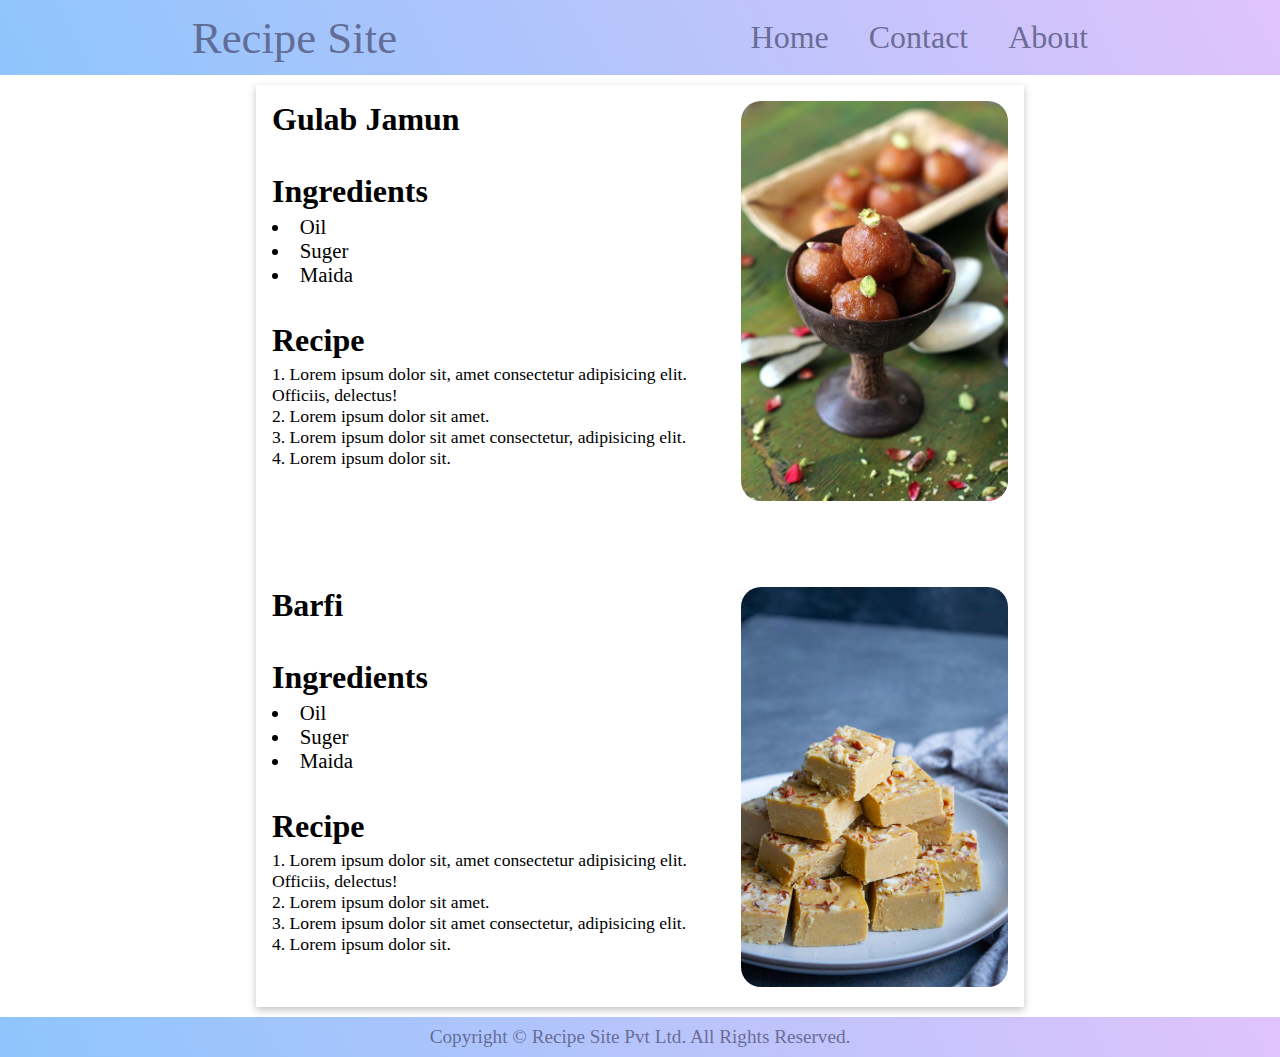
<file: RecipeSite-CSSProject/index.html>
<!DOCTYPE html>
<html lang="en">
<head>
    <meta charset="UTF-8">
    <meta name="viewport" content="width=device-width, initial-scale=1.0">
    <title>Recipe Site</title>
    <link rel="stylesheet" href="style.css">
</head>
<body>
    
    <header>
        <nav id="nav">
            <ul id="nav-ul">
                <li>
                    <p id="brand-name">Recipe Site</p>
                </li>
                <li>
                    <div id="navRightItems">
                        <a href="#" class="nav-links">Home</a>
                        <a href="#" class="nav-links">Contact</a>
                        <a href="#" class="nav-links">About</a>
                    </div>
                </li>
            </ul>
        </nav>
    </header>

    <main>
        <div id="mainContainer">
            
            <div class="mainItems">

                <div class="mainItemsText">
                    <div class="heading">
                        <h2>
                            Gulab Jamun
                        </h2>
                    </div>

                    <div class="ingredients">
                        <h2>
                            Ingredients
                        </h2>
                        <ul class="ingredientsBox">
                            <li>Oil</li>
                            <li>Suger</li>
                            <li>Maida</li>
                        </ul>
                    </div>

                    <div class="process">
                        <h2>
                            Recipe
                        </h2>
                        <ol class="processBox">
                            <li>Lorem ipsum dolor sit, amet consectetur adipisicing elit. Officiis, delectus!</li>
                            <li>Lorem ipsum dolor sit amet.</li>
                            <li>Lorem ipsum dolor sit amet consectetur, adipisicing elit.</li>
                            <li>Lorem ipsum dolor sit.</li>
                        </ol>
                    </div>
                </div>
                
                <div class="mainItemsImage">
                    <img src="bread-gulab-jamun-recipe.jpg" alt="">
                </div>

            </div>


            <div class="mainItems">

                <div class="mainItemsText">
                    <div class="heading">
                        <h2>
                            Barfi
                        </h2>
                    </div>

                    <div class="ingredients">
                        <h2>
                            Ingredients
                        </h2>
                        <ul class="ingredientsBox">
                            <li>Oil</li>
                            <li>Suger</li>
                            <li>Maida</li>
                        </ul>
                    </div>

                    <div class="process">
                        <h2>
                            Recipe
                        </h2>
                        <ol class="processBox">
                            <li>Lorem ipsum dolor sit, amet consectetur adipisicing elit. Officiis, delectus!</li>
                            <li>Lorem ipsum dolor sit amet.</li>
                            <li>Lorem ipsum dolor sit amet consectetur, adipisicing elit.</li>
                            <li>Lorem ipsum dolor sit.</li>
                        </ol>
                    </div>
                </div>
                
                <div class="mainItemsImage">
                    <img src="Magaz-5-of-5-2-960x1440.jpg" alt="">
                </div>

            </div>




        </div>
    </main>


    <footer>
        <div id="footerDiv">
            <p id="footerP">
                Copyright &copy; Recipe Site Pvt Ltd. All Rights Reserved.
            </p>
        </div>
    </footer>


</body>
</html>
</file>
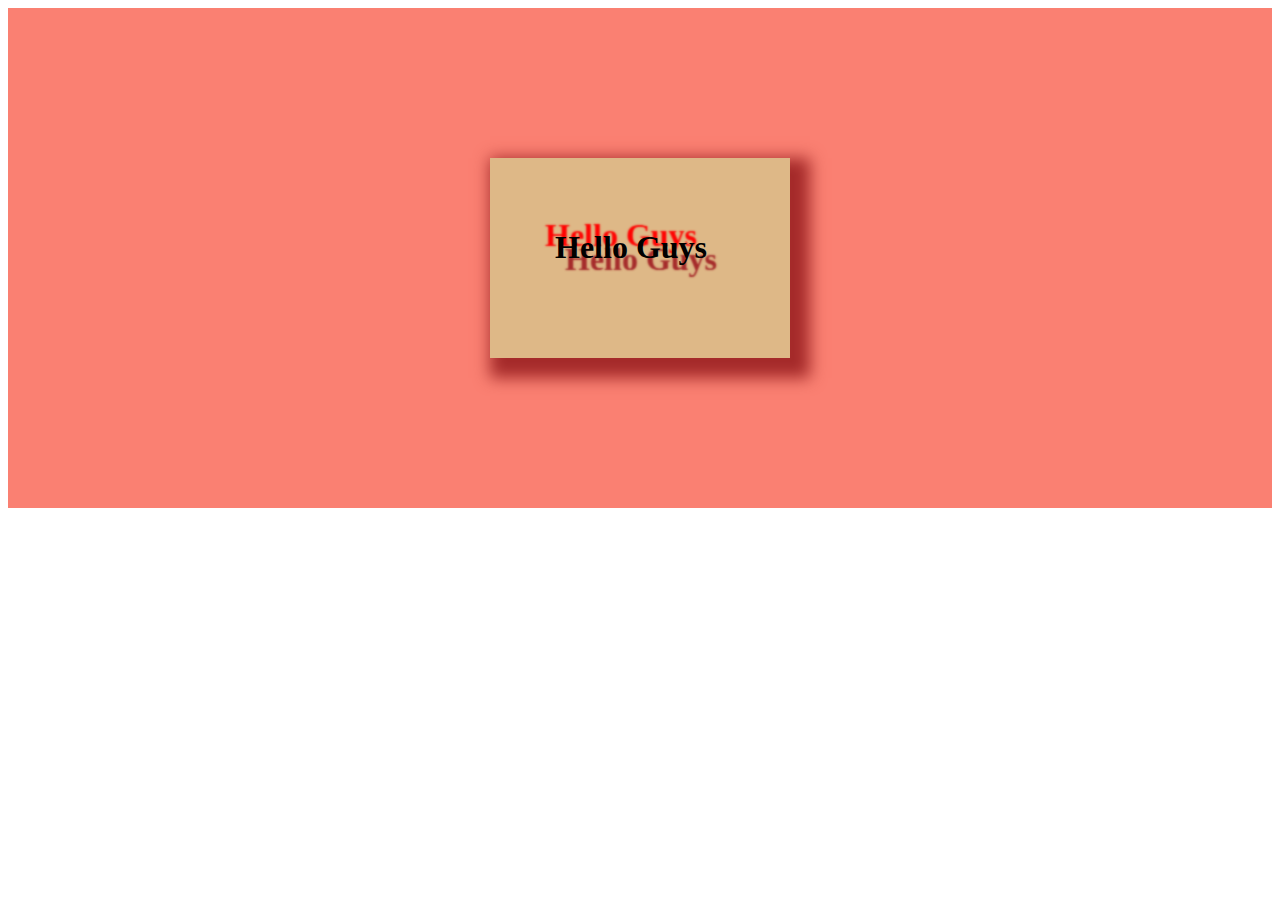
<file: boxshadow.html>
<!DOCTYPE html>
<html lang="en">
<head>
    <meta charset="UTF-8">
    <meta name="viewport" content="width=device-width, initial-scale=1.0">
    <title>Document</title>
    <style>

        .main{
            height: 500px;
            width: 100%;
            background-color: salmon;
            display: flex;
            justify-content: center;
            align-items: center;
        }

        .subdiv{
            height: 200px;
            width: 300px;
            background-color: burlywood;

            /* box-shadow: 10px 10px brown; */

            /* box-shadow: -10px -10px brown; */

            /*box-shadow: 10px 10px 15px brown;*/

            box-shadow: 10px 10px 15px 10px brown;

            /*box-shadow: inset 10px 10px 10px 2px brown;*/

            /*box-shadow: 10px 10px 15px 5px brown , -10px -10px 15px 5px red;*/
        }

        #subdiv-heading{

            padding: 50px 65px;
            text-shadow: 10px 12px 2px brown , -10px -12px 2px red;  

        }

    </style>
</head>
<body>
    
    <div class="main">

        <div class="subdiv">

            <h1 id="subdiv-heading">Hello Guys</h1>

        </div>


    </div>


</body>
</html>
</file>
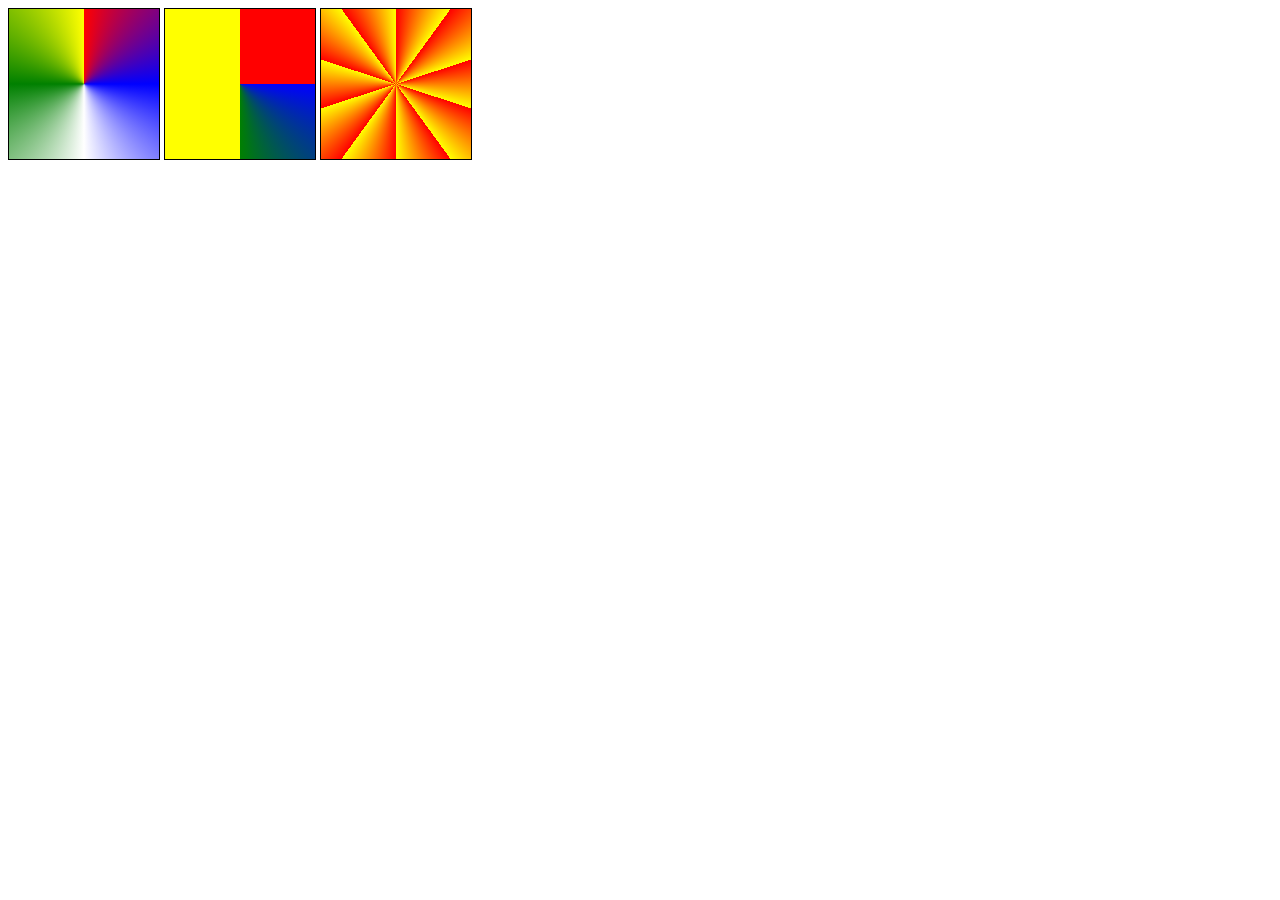
<file: conic-gradient.html>
<!DOCTYPE html>
<html lang="en">
<head>
    <meta charset="UTF-8">
    <meta name="viewport" content="width=device-width, initial-scale=1.0">
    <title>Conic Gradient</title>

    <style>
         .box{
            width: 150px;
            height: 150px;
            border: 1px solid black;
            display: inline-block;
        }

        #box1{
            background-image: conic-gradient(red,blue,white,green,yellow)
        }
        
        #box2{
            background-image: conic-gradient(red 90deg,blue 90deg , green 180deg,yellow 90deg)
        }

        #box3{
            background-image: repeating-conic-gradient(red 10%,yellow 20%)
        }

    </style>

</head>
<body>
    <div id="box1" class="box"></div>
    <div id="box2"  class="box"></div>
    <div id="box3"  class="box"></div>
    
</body>
</html>
</file>
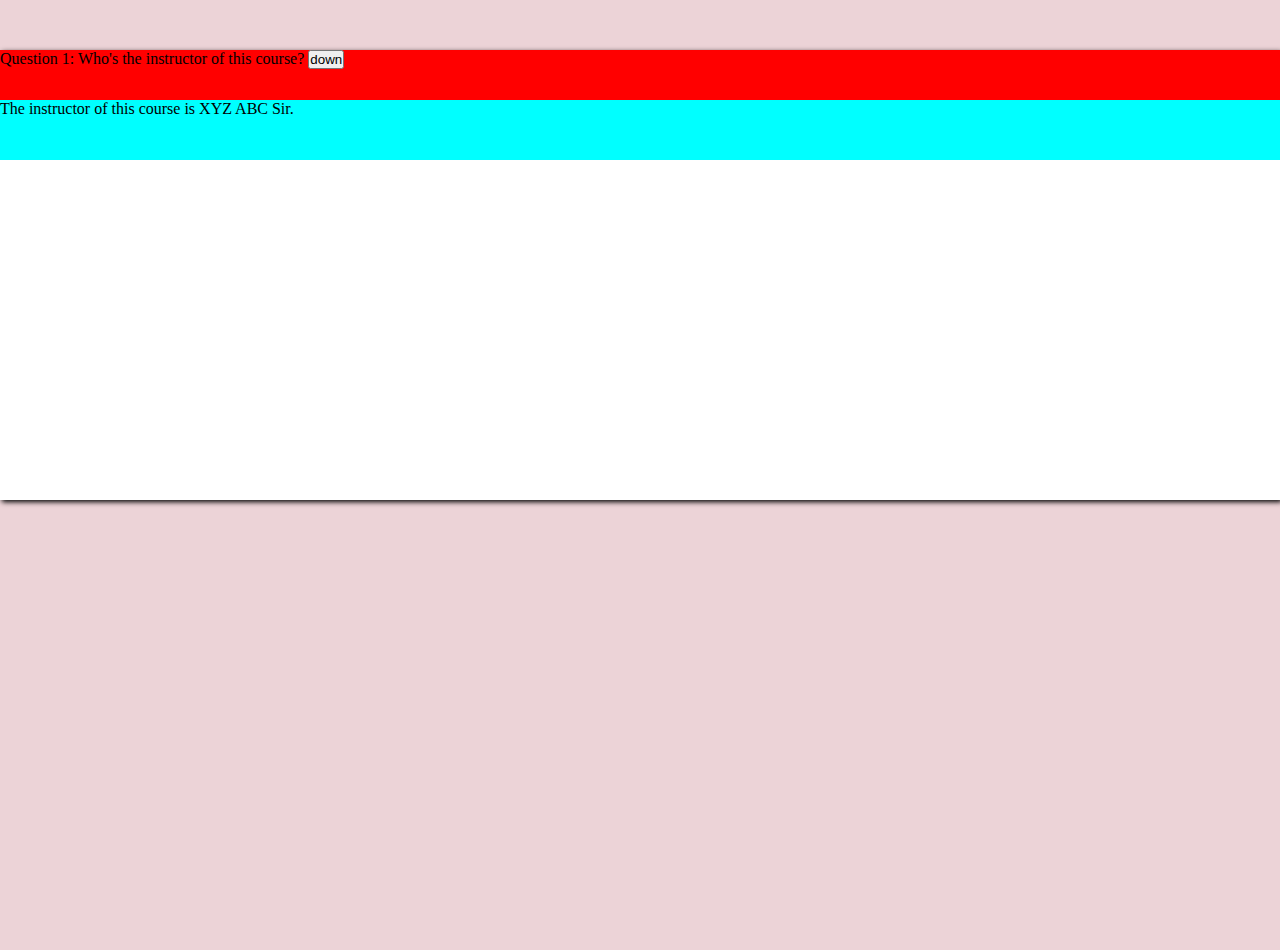
<file: faq.html>
<!DOCTYPE html>
<html lang="en">
<head>
    <meta charset="UTF-8">
    <meta name="viewport" content="width=device-width, initial-scale=1.0">
    <title>Document</title>
    <link rel="stylesheet" href="style.css">
</head>
<body>

    <div class="faq">
        <div class="que">
            <p>
                Question 1: Who's the instructor of this course?
                <button class="down">down</button>
            </p>
            
        </div>

        <div id="ans">
            
                The instructor of this course is XYZ ABC Sir.
            
        </div>
    </div>
    

    <script src="script.js"></script>

</body>
</html>
</file>
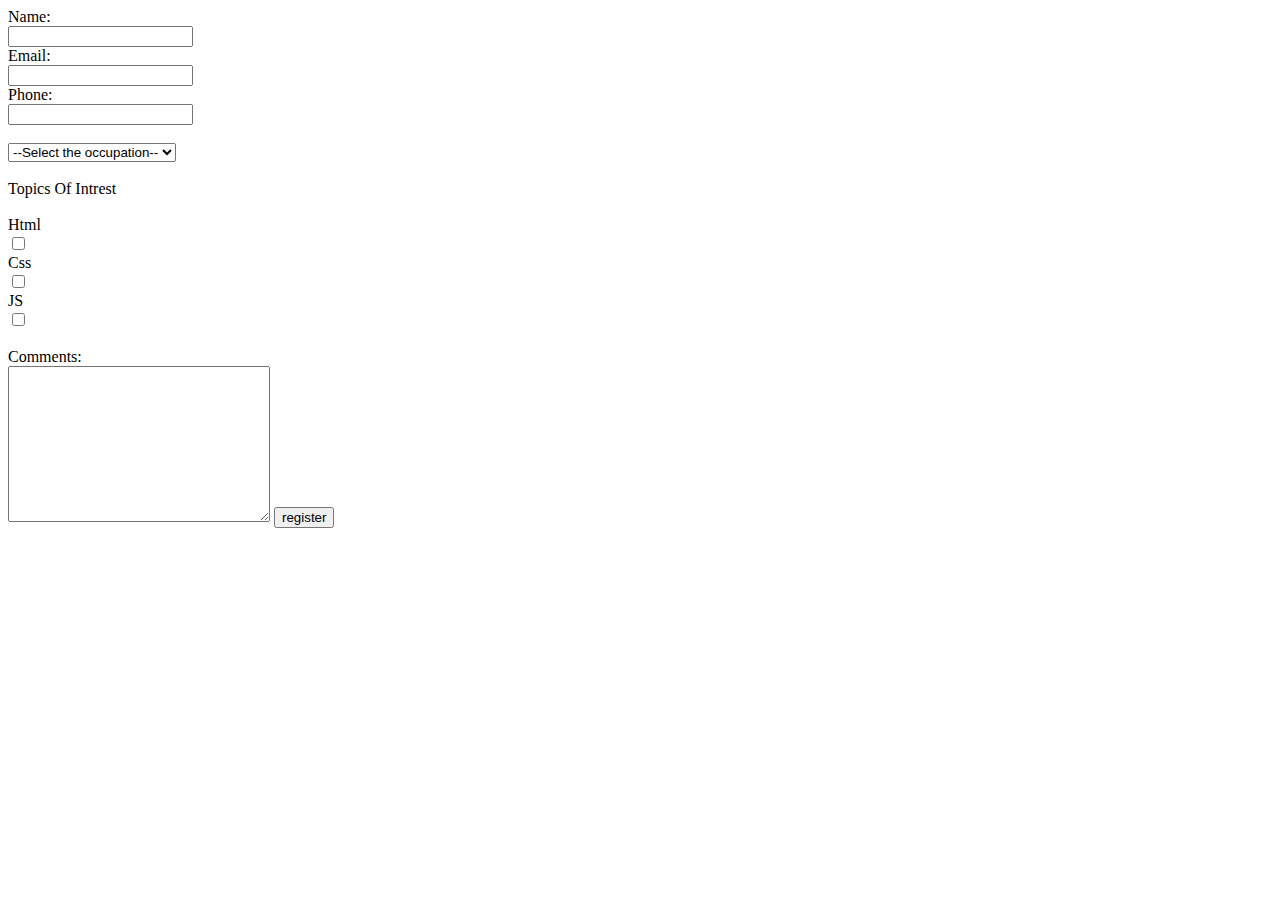
<file: form.html>
<!DOCTYPE html>
<html lang="en">
<head>
    <meta charset="UTF-8">
    <meta name="viewport" content="width=device-width, initial-scale=1.0">
    <title>Document</title>
</head>
<body>
    <!-- <form >

        <fieldset>

            <legend>Form</legend>

            <label for="email">Enter your email: </label>
        <input type="text" id="email" placeholder="harry@example.com">
        <br/> 
        <br/>
        <label for="fav-dish">Choose your fav dish : </label>
        <select name="dishes" id="fav-dish" required>
            
            <option value="maggi" >Maggi</option>
            <option value="lays">Lays</option>
            <option value="Dosa">Dosa</option>
        </select>
        <br/>
        <br/>
        <textarea name="textarea" id="textarea" cols="30" rows="10" placeholder="enter here..."></textarea>
        <br/>
        <br/>
        <input type="button" value="Submit">
        <input type="file" name="" id="">
        <br/>
        <br/>
        Specify same name to radio button so that only one button can get selected
        <label for="">male:</label>
        <input type="radio" name="gender">
        <label for="">female:</label>
        <input type="radio" name="gender">

        </fieldset>

        




    </form> -->

    <form >
        <label for="namefield">Name:</label>
        <br/>
        <input type="text" name="name" id="namefield">
        <br/>

        <label for="emailfield">Email:</label>
        <br/>
        <input type="email" name="email" id="emailfield">
        <br/>

        <label for="phoneno">Phone:</label>
        <br/>
        <input type="tel" name="phoneno" id="phoneno">
        
        <br/>
        <br/>
        <label for="occupation"></label>
        <select name="occupation-selector" id="occupation">
            <option value="">--Select the occupation--</option>
            <option value="others">Others</option>
            <option value="student">Student</option>
            <option value="professional">Professional</option>
        </select>

        <br/>
        <br/>
        <label>Topics Of Intrest</label>
        <br/>
        <br/>

        <label for="html">Html</label>
        <br/>
        <input type="checkbox" name="html-check" id="html" value="html">
        <br/>

        <label for="css">Css</label>
        <br/>
        <input type="checkbox" name="css-check" id="css" value="css">
        <br/>

        <label for="js">JS</label>
        <br/>
        <input type="checkbox" name="js-check" id="js" value="js">
        <br/>
        <br/>

        <label for="textarea">Comments:</label>
        <br/>
        <textarea name="comments-text" id="textarea" cols="30" rows="10"></textarea>
        <input type="button" value="register">

    </form>



</body>
</html>
</file>
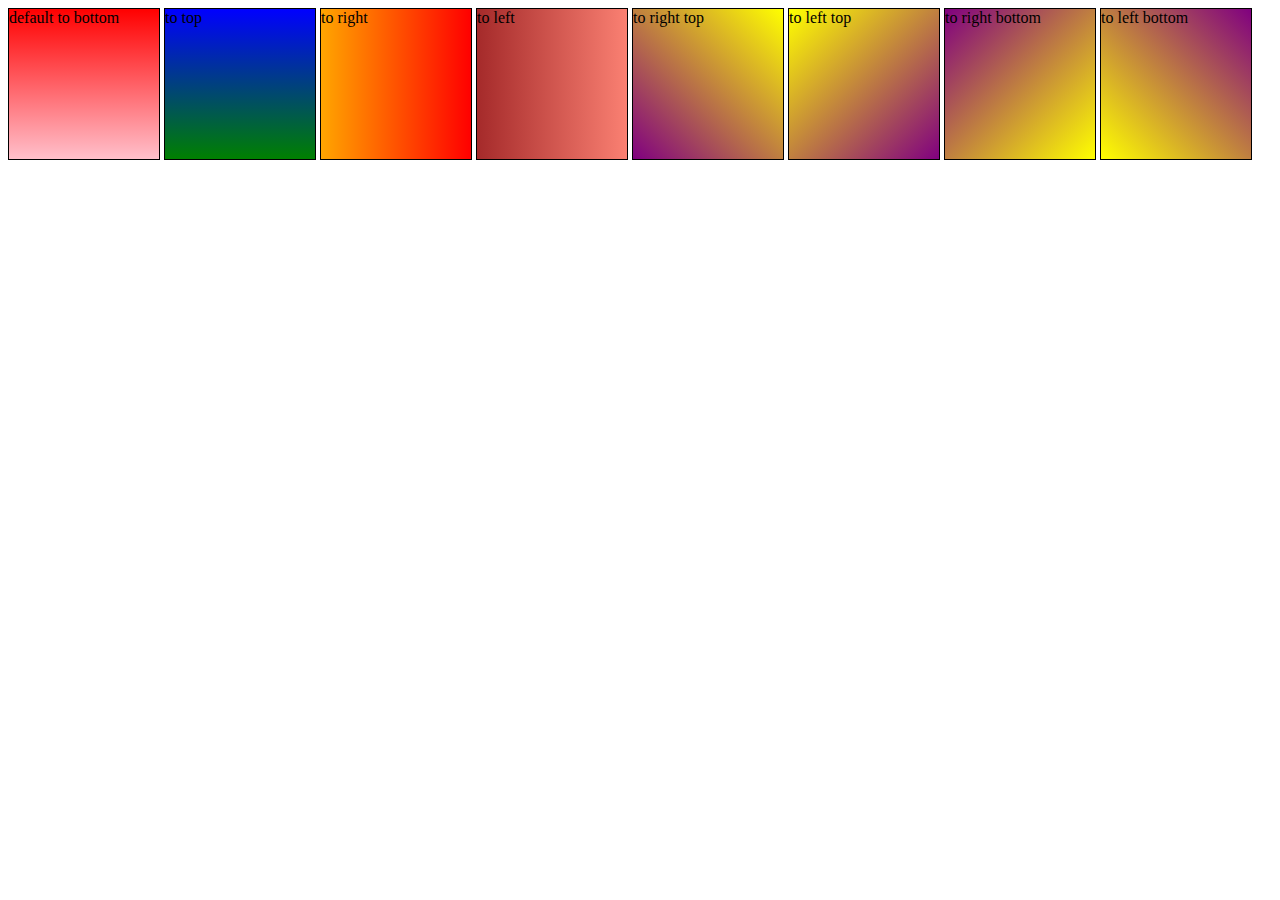
<file: lineargradient.html>
<!DOCTYPE html>
<html lang="en">
<head>
    <meta charset="UTF-8">
    <meta name="viewport" content="width=device-width, initial-scale=1.0">
    <title>Linear Gradient</title>
    <style>

        .box{
            width: 150px;
            height: 150px;
            border: 1px solid black;
            display: inline-block;
        }

        #box1{
            background-image: linear-gradient(red,pink);
        }

        #box2{
            background-image: linear-gradient(to top  , green,blue);
        }

        #box3{
            background-image: linear-gradient(to right,orange,red);
        }

        #box4{
            background-image: linear-gradient(to left,salmon,brown);
        }

        #box5{
            background-image: linear-gradient(to right top,purple,yellow);
        }

        #box6{
            background-image: linear-gradient(to left top,purple,yellow);
        }
        
        #box7{
            background-image: linear-gradient(to right bottom,purple,yellow);
        }

        #box8{
            background-image: linear-gradient(to left bottom,purple,yellow);
        }


    </style>
</head>
<body>
    
    <div id="box1" class="box">default  to bottom</div>
    <div id="box2"  class="box">to top</div>
    <div id="box3"  class="box">to right</div>
    <div id="box4"  class="box">to left</div>
    <div id="box5"  class="box">to right top</div>
    <div id="box6"  class="box">to left top</div>
    <div id="box7"  class="box">to right bottom</div>
    <div id="box8" class="box">to left bottom</div>

</body>
</html>
</file>
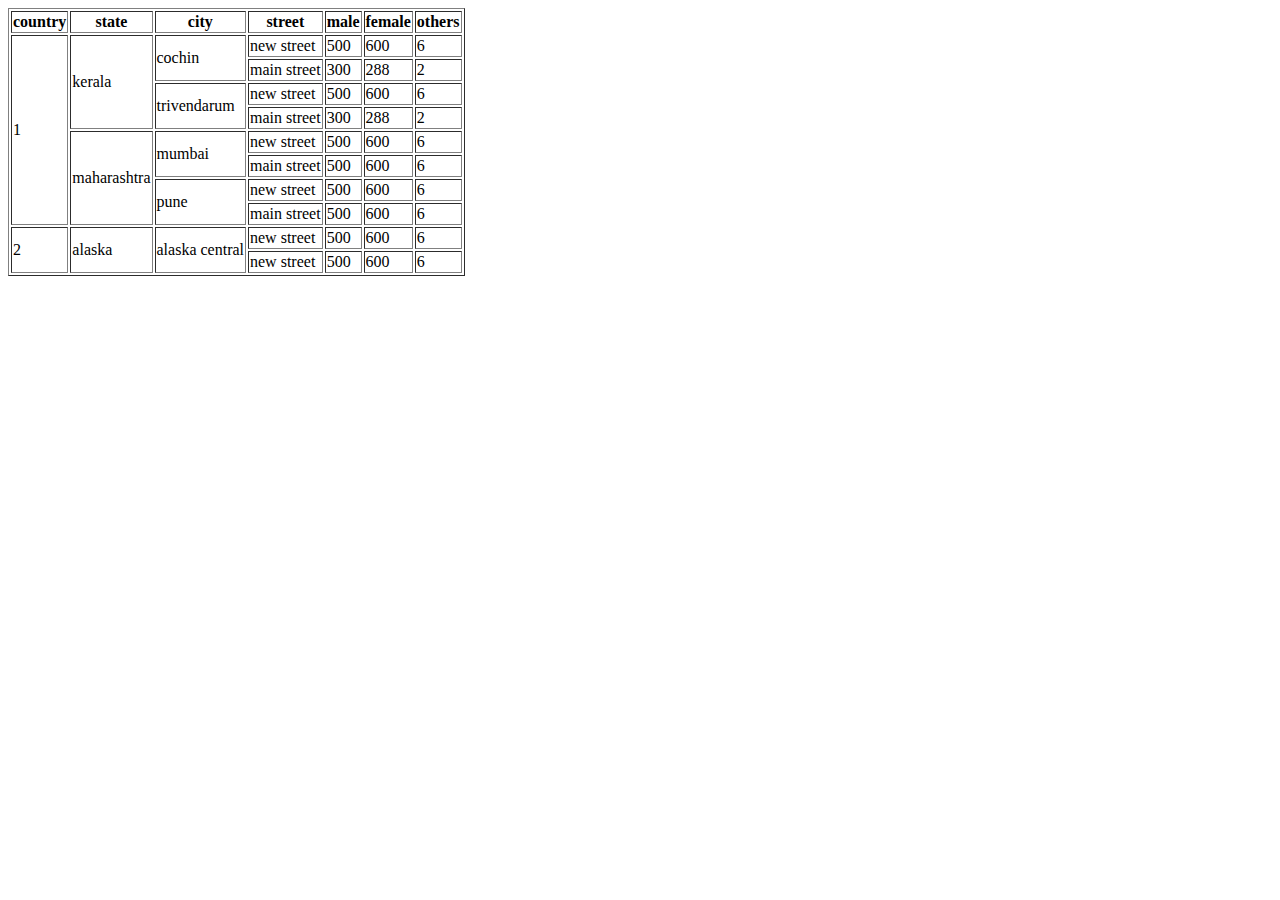
<file: tables.html>
<!DOCTYPE html>
<html>
<head>
<title>Page Title</title>
</head>
<body>

<!-- <a href="mailto:abcd@example.com">Mail</a>
<a href="tel:0001001202100">Call us</a> -->

<!-- <h1  id="MahaRanaPratap">Maharana Rana Pratap</h1>
<p >
Pratap Singh I (Hindi pronunciation: [Mahārāṇā pratāp] (listen); c. 9 May 1540 – 19 January 1597), popularly known as Maharana Pratap, was a king of Mewar, a region in north-western India in the present-day state of Rajasthan. He is notable for leading the Rajput resistance against the expansionist policy of the Mughal Emperor Akbar including the Battle of Haldighati and Battle of Dewair which have turned him into a folk hero.
</p>

<p>
Lorem ipsum dolor sit amet, consectetur adipiscing elit, sed do eiusmod tempor incididunt ut labore et dolore magna aliqua. Eu augue ut lectus arcu. Felis eget velit aliquet sagittis id. Dolor magna eget est lorem. Ultrices sagittis orci a scelerisque purus semper eget duis at. Turpis egestas maecenas pharetra convallis posuere morbi leo urna molestie. Morbi enim nunc faucibus a pellentesque sit amet. Cursus sit amet dictum sit amet. Et magnis dis parturient montes nascetur ridiculus mus mauris vitae. Erat nam at lectus urna duis convallis convallis. Purus non enim praesent elementum facilisis.

Quam lacus suspendisse faucibus interdum posuere lorem. Mattis rhoncus urna neque viverra justo nec ultrices. Sagittis id consectetur purus ut faucibus pulvinar elementum. Dignissim cras tincidunt lobortis feugiat vivamus at augue eget. Tempor commodo ullamcorper a lacus vestibulum sed arcu. Non quam lacus suspendisse faucibus interdum posuere lorem ipsum dolor. Bibendum at varius vel pharetra vel turpis. Vel elit scelerisque mauris pellentesque pulvinar pellentesque habitant morbi tristique. Odio ut enim blandit volutpat maecenas volutpat blandit aliquam etiam. Lacinia quis vel eros donec ac odio tempor.

Tincidunt praesent semper feugiat nibh sed. Congue eu consequat ac felis donec et odio. Integer feugiat scelerisque varius morbi enim nunc faucibus a. Elit at imperdiet dui accumsan. Et pharetra pharetra massa massa. Hac habitasse platea dictumst quisque sagittis purus. Erat pellentesque adipiscing commodo elit. Nec dui nunc mattis enim ut tellus elementum sagittis vitae. Mauris augue neque gravida in fermentum et sollicitudin ac orci. Pellentesque habitant morbi tristique senectus et netus et. Nulla porttitor massa id neque aliquam. Sed viverra tellus in hac. Viverra tellus in hac habitasse platea dictumst vestibulum rhoncus. Eleifend mi in nulla posuere sollicitudin. Et molestie ac feugiat sed lectus vestibulum. Faucibus pulvinar elementum integer enim neque volutpat ac tincidunt vitae. Varius morbi enim nunc faucibus a pellentesque sit amet. Ac tortor dignissim convallis aenean et tortor.

Congue nisi vitae suscipit tellus mauris a diam maecenas sed. Nisi est sit amet facilisis magna etiam. Massa sed elementum tempus egestas sed sed. Hac habitasse platea dictumst vestibulum rhoncus est pellentesque elit ullamcorper. Sit amet est placerat in egestas. Diam quis enim lobortis scelerisque fermentum dui. Mauris pharetra et ultrices neque ornare aenean euismod elementum. Vitae auctor eu augue ut lectus. Purus in mollis nunc sed id semper risus. Quis commodo odio aenean sed adipiscing diam donec adipiscing. Viverra vitae congue eu consequat. Lectus sit amet est placerat in egestas erat. Sit amet nulla facilisi morbi tempus iaculis urna id. Nullam non nisi est sit amet. Mauris commodo quis imperdiet massa tincidunt nunc pulvinar sapien et. Facilisis gravida neque convallis a cras semper.

Velit scelerisque in dictum non consectetur a erat nam. Et leo duis ut diam quam nulla. Rutrum quisque non tellus orci ac auctor augue. Ridiculus mus mauris vitae ultricies leo integer malesuada. Pellentesque diam volutpat commodo sed egestas egestas fringilla phasellus. Neque sodales ut etiam sit amet nisl purus in. Pellentesque massa placerat duis ultricies lacus sed turpis. Scelerisque in dictum non consectetur a erat nam at lectus. Mattis aliquam faucibus purus in. Pellentesque habitant morbi tristique senectus. Eget nulla facilisi etiam dignissim diam quis. Est ante in nibh mauris cursus. Aliquet risus feugiat in ante. Pretium fusce id velit ut.

Auctor augue mauris augue neque gravida in fermentum et sollicitudin. Lorem mollis aliquam ut porttitor leo. Augue lacus viverra vitae congue eu. Tellus at urna condimentum mattis pellentesque id. Facilisis gravida neque convallis a. Eu feugiat pretium nibh ipsum consequat nisl vel pretium lectus. Felis donec et odio pellentesque diam. Sollicitudin tempor id eu nisl. Commodo odio aenean sed adipiscing diam donec. Sagittis vitae et leo duis ut.

Sit amet risus nullam eget. Nec sagittis aliquam malesuada bibendum. Vulputate ut pharetra sit amet aliquam id diam. Et netus et malesuada fames ac turpis egestas integer eget. Risus in hendrerit gravida rutrum quisque non tellus. Sed cras ornare arcu dui. Duis ultricies lacus sed turpis tincidunt. Condimentum mattis pellentesque id nibh tortor. Non nisi est sit amet facilisis magna. Non nisi est sit amet facilisis. Aenean sed adipiscing diam donec adipiscing tristique.

Vulputate dignissim suspendisse in est ante in nibh. Diam maecenas ultricies mi eget mauris pharetra et ultrices. Donec et odio pellentesque diam volutpat commodo sed. Nulla facilisi nullam vehicula ipsum a arcu cursus vitae. Vulputate enim nulla aliquet porttitor lacus luctus accumsan. Rhoncus mattis rhoncus urna neque viverra justo nec ultrices dui. Tellus in metus vulputate eu scelerisque felis imperdiet proin fermentum. Quisque egestas diam in arcu cursus euismod quis viverra. Venenatis lectus magna fringilla urna porttitor rhoncus dolor purus. Sit amet aliquam id diam maecenas ultricies mi eget. Nisl rhoncus mattis rhoncus urna neque viverra justo. Amet consectetur adipiscing elit ut. Volutpat commodo sed egestas egestas. Leo urna molestie at elementum. Lacus sed viverra tellus in hac habitasse. Consequat id porta nibh venenatis cras sed felis eget velit. Sem viverra aliquet eget sit amet tellus cras. Maecenas pharetra convallis posuere morbi leo.

Magna ac placerat vestibulum lectus mauris ultrices eros in cursus. In hac habitasse platea dictumst vestibulum rhoncus est pellentesque. Volutpat diam ut venenatis tellus in metus vulputate eu scelerisque. Sit amet venenatis urna cursus. Leo vel fringilla est ullamcorper eget nulla facilisi. Aliquam vestibulum morbi blandit cursus risus at ultrices mi tempus. Accumsan sit amet nulla facilisi morbi. Massa id neque aliquam vestibulum morbi blandit cursus risus at. Amet nisl suscipit adipiscing bibendum est ultricies integer quis. Quis blandit turpis cursus in hac habitasse. At ultrices mi tempus imperdiet nulla malesuada. Sed libero enim sed faucibus turpis in.

Consectetur purus ut faucibus pulvinar elementum. Praesent semper feugiat nibh sed pulvinar proin. Id interdum velit laoreet id. Habitant morbi tristique senectus et netus et malesuada fames ac. Placerat orci nulla pellentesque dignissim enim sit. Ultrices eros in cursus turpis massa tincidunt dui. Malesuada nunc vel risus commodo viverra maecenas. Ullamcorper malesuada proin libero nunc. Ultrices neque ornare aenean euismod elementum nisi quis eleifend. Purus sit amet volutpat consequat mauris nunc congue. Aenean pharetra magna ac placerat vestibulum lectus mauris. Tortor dignissim convallis aenean et tortor at risus viverra adipiscing. Commodo nulla facilisi nullam vehicula ipsum. At consectetur lorem donec massa sapien faucibus et molestie. Gravida rutrum quisque non tellus orci ac auctor augue. At augue eget arcu dictum varius duis at consectetur. Ornare aenean euismod elementum nisi quis eleifend. Magna eget est lorem ipsum. Sagittis aliquam malesuada bibendum arcu vitae. Et pharetra pharetra massa massa ultricies mi quis hendrerit dolor.

Nam aliquam sem et tortor. Turpis cursus in hac habitasse platea dictumst quisque sagittis purus. Sem et tortor consequat id porta nibh venenatis cras. Etiam tempor orci eu lobortis elementum nibh. Vitae tortor condimentum lacinia quis vel eros donec ac. Ac tortor dignissim convallis aenean et tortor at. Ipsum dolor sit amet consectetur adipiscing elit. Auctor urna nunc id cursus metus aliquam eleifend mi. Sit amet luctus venenatis lectus magna fringilla urna porttitor rhoncus. Eget nulla facilisi etiam dignissim diam quis. Praesent elementum facilisis leo vel fringilla est. Ullamcorper sit amet risus nullam eget felis eget nunc. Purus semper eget duis at tellus at urna condimentum. Ac turpis egestas integer eget aliquet nibh praesent tristique magna.

Non blandit massa enim nec dui nunc. Augue eget arcu dictum varius duis at consectetur lorem donec. Mauris sit amet massa vitae tortor condimentum lacinia. Pulvinar elementum integer enim neque volutpat. Ullamcorper velit sed ullamcorper morbi tincidunt ornare massa. Ultricies mi quis hendrerit dolor magna eget. Interdum velit euismod in pellentesque massa. Magna sit amet purus gravida quis. Venenatis tellus in metus vulputate eu scelerisque felis imperdiet proin. Mauris nunc congue nisi vitae suscipit. Vel quam elementum pulvinar etiam non. Nisi vitae suscipit tellus mauris. Mi quis hendrerit dolor magna eget. Enim facilisis gravida neque convallis a cras semper auctor. Amet nulla facilisi morbi tempus iaculis urna id volutpat lacus. Fames ac turpis egestas integer eget aliquet nibh. Natoque penatibus et magnis dis parturient montes nascetur ridiculus mus. Erat velit scelerisque in dictum non consectetur a.

Gravida neque convallis a cras semper auctor. Tellus at urna condimentum mattis pellentesque id nibh tortor id. Adipiscing tristique risus nec feugiat in fermentum posuere urna. Elementum facilisis leo vel fringilla est ullamcorper eget. Non diam phasellus vestibulum lorem sed risus ultricies tristique nulla. Habitant morbi tristique senectus et netus. Sed risus pretium quam vulputate dignissim. Facilisis volutpat est velit egestas dui id ornare. Habitasse platea dictumst quisque sagittis purus sit amet. Felis imperdiet proin fermentum leo vel orci porta non. Aliquam ut porttitor leo a diam sollicitudin. Natoque penatibus et magnis dis. Et malesuada fames ac turpis egestas maecenas. Tincidunt augue interdum velit euismod in pellentesque massa. Pellentesque elit ullamcorper dignissim cras tincidunt. Eu sem integer vitae justo eget magna. Faucibus interdum posuere lorem ipsum dolor.

Enim praesent elementum facilisis leo vel fringilla est ullamcorper. Tincidunt vitae semper quis lectus nulla at. Purus sit amet luctus venenatis lectus magna fringilla urna porttitor. Quisque egestas diam in arcu cursus euismod. Sit amet consectetur adipiscing elit pellentesque habitant. Enim ut tellus elementum sagittis vitae. Orci ac auctor augue mauris. Vestibulum lectus mauris ultrices eros in. Aliquet enim tortor at auctor urna nunc id cursus metus. Facilisis gravida neque convallis a cras semper auctor neque vitae. Commodo sed egestas egestas fringilla phasellus faucibus. Congue mauris rhoncus aenean vel. Fermentum dui faucibus in ornare quam viverra orci sagittis eu. Fermentum dui faucibus in ornare quam. A condimentum vitae sapien pellentesque habitant morbi tristique senectus et. Volutpat blandit aliquam etiam erat velit scelerisque in dictum. Nunc sed id semper risus in. Egestas dui id ornare arcu.

A cras semper auctor neque vitae tempus quam. Sed nisi lacus sed viverra tellus in hac. Egestas diam in arcu cursus euismod quis viverra nibh cras. Pharetra sit amet aliquam id. Felis eget nunc lobortis mattis aliquam. Accumsan in nisl nisi scelerisque eu ultrices. Vulputate dignissim suspendisse in est ante in nibh mauris cursus. Platea dictumst vestibulum rhoncus est pellentesque elit ullamcorper. Tortor vitae purus faucibus ornare suspendisse. Odio ut enim blandit volutpat maecenas. Consequat interdum varius sit amet. Morbi quis commodo odio aenean sed adipiscing. Sagittis vitae et leo duis ut diam quam. Aliquet risus feugiat in ante. Lacinia quis vel eros donec ac.

Nullam ac tortor vitae purus faucibus ornare suspendisse. Enim neque volutpat ac tincidunt vitae semper quis lectus nulla. Diam donec adipiscing tristique risus nec feugiat in. Tincidunt arcu non sodales neque sodales ut etiam. Viverra nam libero justo laoreet sit. Congue mauris rhoncus aenean vel elit scelerisque mauris pellentesque pulvinar. Nisi porta lorem mollis aliquam ut porttitor leo a diam. Massa sapien faucibus et molestie ac feugiat sed lectus vestibulum. Gravida arcu ac tortor dignissim convallis aenean et. Mauris rhoncus aenean vel elit scelerisque mauris pellentesque.

Egestas egestas fringilla phasellus faucibus scelerisque eleifend donec. Odio tempor orci dapibus ultrices in iaculis nunc. Interdum consectetur libero id faucibus nisl tincidunt eget. Faucibus a pellentesque sit amet porttitor eget. Adipiscing bibendum est ultricies integer. Tincidunt praesent semper feugiat nibh sed pulvinar proin gravida. Urna neque viverra justo nec ultrices dui sapien. Enim blandit volutpat maecenas volutpat blandit aliquam. Diam sit amet nisl suscipit adipiscing bibendum est. Massa enim nec dui nunc mattis. Et netus et malesuada fames ac turpis egestas. Id cursus metus aliquam eleifend mi in nulla. Risus in hendrerit gravida rutrum. Diam ut venenatis tellus in metus vulputate eu scelerisque felis. Urna id volutpat lacus laoreet non curabitur gravida arcu. Purus sit amet volutpat consequat mauris nunc. Felis eget velit aliquet sagittis id consectetur purus.

Pharetra pharetra massa massa ultricies mi quis. Ultrices tincidunt arcu non sodales. Neque aliquam vestibulum morbi blandit cursus risus at ultrices. Dignissim diam quis enim lobortis scelerisque fermentum dui. Varius sit amet mattis vulputate enim nulla. In mollis nunc sed id. Malesuada pellentesque elit eget gravida cum sociis. Turpis egestas pretium aenean pharetra magna ac. Tortor at auctor urna nunc id cursus. Pellentesque habitant morbi tristique senectus et. Consectetur libero id faucibus nisl tincidunt eget nullam. Consectetur adipiscing elit duis tristique sollicitudin.

Vulputate dignissim suspendisse in est ante. Mi in nulla posuere sollicitudin aliquam ultrices. Sagittis purus sit amet volutpat consequat mauris nunc congue nisi. Facilisi nullam vehicula ipsum a. Gravida cum sociis natoque penatibus et magnis. At risus viverra adipiscing at in tellus integer feugiat scelerisque. Elementum nisi quis eleifend quam. Accumsan tortor posuere ac ut consequat semper. Eu sem integer vitae justo. Cras semper auctor neque vitae tempus quam. Ac felis donec et odio pellentesque diam. Molestie at elementum eu facilisis sed odio morbi quis. In massa tempor nec feugiat nisl pretium fusce id velit. Congue eu consequat ac felis donec. Tempor orci eu lobortis elementum nibh tellus molestie nunc non. Pellentesque elit eget gravida cum sociis natoque penatibus. Cursus eget nunc scelerisque viverra. Semper quis lectus nulla at volutpat diam ut. Adipiscing tristique risus nec feugiat in. Mattis molestie a iaculis at erat.

At varius vel pharetra vel turpis nunc eget lorem. Hac habitasse platea dictumst quisque sagittis purus sit. Sit amet consectetur adipiscing elit pellentesque habitant. Neque viverra justo nec ultrices dui sapien eget mi. Non blandit massa enim nec dui nunc mattis enim. Auctor urna nunc id cursus metus aliquam eleifend mi. Ac tincidunt vitae semper quis lectus. Interdum posuere lorem ipsum dolor sit amet consectetur adipiscing. Blandit aliquam etiam erat velit scelerisque in dictum non consectetur. Duis ultricies lacus sed turpis tincidunt id. Eu volutpat odio facilisis mauris sit amet.

Ac feugiat sed lectus vestibulum mattis ullamcorper velit. Nibh mauris cursus mattis molestie a. Sit amet mauris commodo quis imperdiet massa tincidunt. Suspendisse ultrices gravida dictum fusce ut placerat orci nulla pellentesque. Id consectetur purus ut faucibus. Orci eu lobortis elementum nibh tellus molestie. Condimentum lacinia quis vel eros donec ac. Turpis nunc eget lorem dolor sed viverra. Id cursus metus aliquam eleifend mi in. Ullamcorper malesuada proin libero nunc consequat interdum. Tortor aliquam nulla facilisi cras fermentum. Massa id neque aliquam vestibulum. Sem viverra aliquet eget sit amet tellus.

Dignissim sodales ut eu sem integer vitae justo eget magna. Sed velit dignissim sodales ut eu sem integer. Est lorem ipsum dolor sit amet. Laoreet sit amet cursus sit amet dictum sit. Enim ut sem viverra aliquet eget sit amet tellus cras. Gravida quis blandit turpis cursus in hac habitasse platea dictumst. Volutpat maecenas volutpat blandit aliquam etiam erat velit. Fringilla est ullamcorper eget nulla facilisi etiam dignissim diam. Venenatis cras sed felis eget velit aliquet. Integer feugiat scelerisque varius morbi. Bibendum arcu vitae elementum curabitur vitae nunc sed velit. Eleifend mi in nulla posuere sollicitudin aliquam ultrices. Odio pellentesque diam volutpat commodo sed egestas egestas. Ullamcorper a lacus vestibulum sed arcu non odio. Sit amet est placerat in egestas. Mauris in aliquam sem fringilla. Et pharetra pharetra massa massa.

Placerat duis ultricies lacus sed turpis. Viverra nam libero justo laoreet sit amet cursus sit. Scelerisque varius morbi enim nunc faucibus a pellentesque sit amet. Imperdiet massa tincidunt nunc pulvinar sapien et ligula ullamcorper malesuada. Amet commodo nulla facilisi nullam. Auctor augue mauris augue neque gravida in. Laoreet sit amet cursus sit amet. Nibh nisl condimentum id venenatis a. Sed viverra tellus in hac habitasse. Tincidunt praesent semper feugiat nibh sed pulvinar proin gravida hendrerit. Sem et tortor consequat id. Enim lobortis scelerisque fermentum dui. Amet consectetur adipiscing elit pellentesque habitant. Nulla at volutpat diam ut venenatis tellus in. Id eu nisl nunc mi ipsum faucibus vitae aliquet nec. Iaculis eu non diam phasellus vestibulum lorem. Montes nascetur ridiculus mus mauris vitae ultricies leo integer. Enim ut sem viverra aliquet eget sit. Ultricies mi quis hendrerit dolor magna eget est. Blandit turpis cursus in hac habitasse platea dictumst quisque.

At imperdiet dui accumsan sit amet nulla. Sit amet porttitor eget dolor morbi non arcu risus. Laoreet sit amet cursus sit amet dictum. In metus vulputate eu scelerisque felis imperdiet. Proin fermentum leo vel orci porta non pulvinar neque laoreet. Tempor orci dapibus ultrices in iaculis nunc sed augue. Tellus orci ac auctor augue mauris augue neque gravida in. Morbi enim nunc faucibus a. Integer vitae justo eget magna. Sed cras ornare arcu dui vivamus arcu. Tristique et egestas quis ipsum suspendisse ultrices gravida dictum. Porttitor eget dolor morbi non arcu risus quis varius quam. Etiam dignissim diam quis enim lobortis scelerisque. Nunc id cursus metus aliquam. Elementum curabitur vitae nunc sed velit dignissim sodales ut.

Ipsum suspendisse ultrices gravida dictum. Mi ipsum faucibus vitae aliquet nec. Viverra aliquet eget sit amet tellus cras adipiscing. Velit dignissim sodales ut eu. Turpis egestas maecenas pharetra convallis. Tellus elementum sagittis vitae et. Arcu non odio euismod lacinia at quis. Orci ac auctor augue mauris augue neque. Amet nulla facilisi morbi tempus iaculis. Malesuada fames ac turpis egestas. Placerat orci nulla pellentesque dignissim enim sit amet venenatis. Fringilla ut morbi tincidunt augue interdum velit euismod in pellentesque. Amet aliquam id diam maecenas ultricies mi eget. Pellentesque habitant morbi tristique senectus. Eu turpis egestas pretium aenean pharetra magna ac placerat. Adipiscing elit duis tristique sollicitudin nibh sit amet commodo nulla. Posuere ac ut consequat semper viverra nam.

A lacus vestibulum sed arcu non odio euismod lacinia at. Mauris vitae ultricies leo integer malesuada nunc vel risus. Laoreet suspendisse interdum consectetur libero id faucibus nisl tincidunt eget. Cras adipiscing enim eu turpis egestas pretium. Luctus venenatis lectus magna fringilla urna porttitor. Tincidunt praesent semper feugiat nibh sed pulvinar proin gravida hendrerit. Gravida neque convallis a cras semper auctor neque vitae. Proin libero nunc consequat interdum varius. Ullamcorper dignissim cras tincidunt lobortis feugiat vivamus at augue eget. Felis eget nunc lobortis mattis aliquam faucibus purus in massa. Aliquet lectus proin nibh nisl condimentum. Praesent elementum facilisis leo vel. Sit amet mauris commodo quis imperdiet. In massa tempor nec feugiat nisl. Nulla facilisi nullam vehicula ipsum a. Ultrices vitae auctor eu augue ut lectus arcu bibendum. Amet commodo nulla facilisi nullam vehicula ipsum. Pulvinar pellentesque habitant morbi tristique senectus et netus et malesuada.

Viverra maecenas accumsan lacus vel facilisis volutpat est. Vestibulum rhoncus est pellentesque elit ullamcorper dignissim cras tincidunt. Interdum consectetur libero id faucibus nisl tincidunt eget nullam. Et malesuada fames ac turpis egestas integer. Nunc sed blandit libero volutpat sed cras. Nulla porttitor massa id neque. Donec enim diam vulputate ut pharetra sit amet aliquam. Eu augue ut lectus arcu bibendum at varius vel pharetra. Sagittis eu volutpat odio facilisis mauris. Pellentesque elit eget gravida cum sociis. Dolor sit amet consectetur adipiscing elit duis. Tempor orci eu lobortis elementum nibh tellus. Quis enim lobortis scelerisque fermentum dui faucibus in. Purus sit amet volutpat consequat mauris nunc congue nisi vitae. Lobortis scelerisque fermentum dui faucibus in ornare. Et malesuada fames ac turpis egestas integer eget aliquet. Purus sit amet luctus venenatis lectus magna. Nunc sed id semper risus in hendrerit gravida rutrum.

Penatibus et magnis dis parturient. Ullamcorper morbi tincidunt ornare massa eget egestas purus viverra accumsan. Ac turpis egestas integer eget aliquet. Duis convallis convallis tellus id interdum velit laoreet. Donec et odio pellentesque diam volutpat commodo sed egestas. Amet porttitor eget dolor morbi non arcu risus quis. Eu turpis egestas pretium aenean pharetra magna. Ipsum suspendisse ultrices gravida dictum fusce ut placerat. Sagittis nisl rhoncus mattis rhoncus urna neque. In nulla posuere sollicitudin aliquam ultrices sagittis orci a scelerisque. Enim nunc faucibus a pellentesque sit amet.

Scelerisque viverra mauris in aliquam sem fringilla ut morbi. Nam at lectus urna duis convallis convallis. A arcu cursus vitae congue mauris rhoncus aenean vel. Varius duis at consectetur lorem donec. Enim diam vulputate ut pharetra sit amet. Viverra aliquet eget sit amet tellus cras adipiscing enim eu. Ornare arcu dui vivamus arcu. Habitasse platea dictumst quisque sagittis purus sit amet volutpat consequat. Adipiscing elit ut aliquam purus sit amet luctus venenatis lectus. Enim facilisis gravida neque convallis a cras semper auctor. Luctus accumsan tortor posuere ac ut consequat semper viverra nam. Morbi quis commodo odio aenean sed adipiscing.

Id aliquet risus feugiat in. Imperdiet dui accumsan sit amet nulla. Eros in cursus turpis massa tincidunt dui. Neque volutpat ac tincidunt vitae semper quis lectus nulla. Id consectetur purus ut faucibus pulvinar elementum. Et ligula ullamcorper malesuada proin libero nunc consequat. Auctor eu augue ut lectus arcu bibendum at varius vel. Lacus luctus accumsan tortor posuere. Egestas maecenas pharetra convallis posuere. Dolor morbi non arcu risus quis varius. Massa massa ultricies mi quis hendrerit dolor magna eget est. Ac orci phasellus egestas tellus rutrum tellus pellentesque. Consectetur adipiscing elit ut aliquam. Non blandit massa enim nec dui nunc mattis enim ut.

Dolor purus non enim praesent elementum facilisis leo. Cras adipiscing enim eu turpis egestas pretium aenean pharetra. Scelerisque eu ultrices vitae auctor eu augue ut lectus arcu. Lorem ipsum dolor sit amet consectetur adipiscing elit ut aliquam. Sagittis id consectetur purus ut. At imperdiet dui accumsan sit. Sed arcu non odio euismod lacinia. Ipsum faucibus vitae aliquet nec. Maecenas sed enim ut sem. A erat nam at lectus urna duis convallis convallis. Porta non pulvinar neque laoreet. Massa eget egestas purus viverra accumsan in nisl nisi. Interdum varius sit amet mattis. Ultricies tristique nulla aliquet enim tortor at auctor urna nunc. Et netus et malesuada fames ac turpis. Interdum consectetur libero id faucibus nisl tincidunt eget nullam. Sapien eget mi proin sed libero. Tempor orci eu lobortis elementum nibh.

Faucibus turpis in eu mi bibendum. Leo vel orci porta non. Suspendisse sed nisi lacus sed. Amet facilisis magna etiam tempor. Semper viverra nam libero justo laoreet. Euismod elementum nisi quis eleifend quam adipiscing vitae proin. Sapien et ligula ullamcorper malesuada proin libero nunc consequat. Accumsan sit amet nulla facilisi morbi tempus iaculis. Lacus vel facilisis volutpat est velit egestas dui id ornare. Semper feugiat nibh sed pulvinar proin gravida hendrerit lectus a. Orci eu lobortis elementum nibh. Vestibulum morbi blandit cursus risus at ultrices mi tempus imperdiet.

Tincidunt praesent semper feugiat nibh sed. Turpis egestas pretium aenean pharetra magna ac placerat. Euismod in pellentesque massa placerat. Dolor sit amet consectetur adipiscing elit. Lorem donec massa sapien faucibus et molestie ac. Iaculis at erat pellentesque adipiscing commodo elit at imperdiet dui. Viverra vitae congue eu consequat ac felis donec. Faucibus interdum posuere lorem ipsum dolor. Tortor id aliquet lectus proin nibh nisl. Nunc consequat interdum varius sit amet mattis vulputate enim nulla. Habitasse platea dictumst vestibulum rhoncus est pellentesque elit ullamcorper dignissim. At in tellus integer feugiat scelerisque varius morbi enim nunc. Scelerisque eu ultrices vitae auctor eu augue. Nulla facilisi nullam vehicula ipsum a arcu. Accumsan sit amet nulla facilisi morbi. Platea dictumst quisque sagittis purus sit amet. Lorem donec massa sapien faucibus et molestie ac. Facilisis magna etiam tempor orci.

Elementum eu facilisis sed odio. Varius duis at consectetur lorem donec massa sapien. Integer malesuada nunc vel risus commodo viverra. Id ornare arcu odio ut sem nulla pharetra. Ullamcorper sit amet risus nullam eget felis eget nunc lobortis. Ante metus dictum at tempor commodo. Cursus risus at ultrices mi. Tincidunt vitae semper quis lectus nulla at volutpat diam ut. Maecenas sed enim ut sem viverra aliquet eget. Vitae semper quis lectus nulla. Aliquam sem fringilla ut morbi.

Natoque penatibus et magnis dis parturient montes. Nunc mattis enim ut tellus elementum sagittis vitae et. Nisl condimentum id venenatis a condimentum. Maecenas pharetra convallis posuere morbi leo urna molestie at. Volutpat est velit egestas dui id. Odio euismod lacinia at quis. Tellus integer feugiat scelerisque varius morbi enim. Fringilla phasellus faucibus scelerisque eleifend. Dignissim convallis aenean et tortor at risus viverra adipiscing. Porttitor rhoncus dolor purus non enim. Ullamcorper dignissim cras tincidunt lobortis feugiat vivamus.

Nascetur ridiculus mus mauris vitae ultricies leo. Integer feugiat scelerisque varius morbi enim nunc faucibus a pellentesque. Scelerisque purus semper eget duis at tellus at. Eu tincidunt tortor aliquam nulla facilisi cras. Gravida neque convallis a cras. Auctor elit sed vulputate mi sit amet mauris. Sagittis aliquam malesuada bibendum arcu vitae. Erat pellentesque adipiscing commodo elit. In arcu cursus euismod quis viverra nibh cras. Venenatis tellus in metus vulputate eu scelerisque. Vehicula ipsum a arcu cursus vitae congue mauris rhoncus aenean. Vitae congue mauris rhoncus aenean vel elit. Gravida in fermentum et sollicitudin.

Mauris in aliquam sem fringilla ut morbi tincidunt augue interdum. Id interdum velit laoreet id donec ultrices tincidunt. Vel risus commodo viverra maecenas accumsan lacus vel. Montes nascetur ridiculus mus mauris vitae ultricies leo integer. Cursus metus aliquam eleifend mi in nulla posuere sollicitudin aliquam. Viverra adipiscing at in tellus integer feugiat scelerisque. Facilisis volutpat est velit egestas dui id ornare arcu odio. Consectetur adipiscing elit ut aliquam purus sit amet. Iaculis eu non diam phasellus vestibulum lorem sed risus ultricies. Massa massa ultricies mi quis hendrerit dolor. Risus sed vulputate odio ut enim blandit volutpat maecenas volutpat. Tristique senectus et netus et malesuada. Sit amet dictum sit amet. Velit dignissim sodales ut eu sem integer vitae. Urna porttitor rhoncus dolor purus non enim praesent. Mi quis hendrerit dolor magna eget est lorem ipsum. Ut porttitor leo a diam sollicitudin. Placerat vestibulum lectus mauris ultrices eros in cursus turpis.

Sed sed risus pretium quam vulputate dignissim suspendisse in est. Commodo elit at imperdiet dui accumsan. Eu consequat ac felis donec et. Fusce id velit ut tortor pretium viverra. Metus dictum at tempor commodo ullamcorper a lacus vestibulum. Faucibus interdum posuere lorem ipsum dolor sit. In cursus turpis massa tincidunt dui ut ornare lectus. Ultrices neque ornare aenean euismod elementum. Porttitor lacus luctus accumsan tortor posuere ac ut consequat. Hac habitasse platea dictumst quisque sagittis purus sit amet. Sit amet nisl suscipit adipiscing. Est velit egestas dui id. Et tortor consequat id porta nibh venenatis cras sed felis. Aliquet porttitor lacus luctus accumsan. Nisi quis eleifend quam adipiscing. Eros in cursus turpis massa tincidunt dui ut ornare lectus. Interdum velit laoreet id donec ultrices tincidunt arcu non. Mollis aliquam ut porttitor leo a. Morbi enim nunc faucibus a pellentesque sit amet porttitor.

Justo laoreet sit amet cursus sit amet dictum sit amet. Urna porttitor rhoncus dolor purus non enim praesent elementum. Pellentesque nec nam aliquam sem et tortor consequat id porta. Odio ut sem nulla pharetra diam sit amet. In vitae turpis massa sed elementum tempus egestas sed. Eget egestas purus viverra accumsan in nisl. Sit amet facilisis magna etiam tempor orci eu. Consequat mauris nunc congue nisi vitae suscipit tellus. Turpis cursus in hac habitasse platea. Vel quam elementum pulvinar etiam non quam. Integer malesuada nunc vel risus commodo. Sed turpis tincidunt id aliquet risus feugiat in ante. Eleifend quam adipiscing vitae proin sagittis nisl rhoncus mattis rhoncus.

Pellentesque pulvinar pellentesque habitant morbi. Amet dictum sit amet justo donec enim. Est placerat in egestas erat imperdiet sed. Ligula ullamcorper malesuada proin libero nunc consequat. Ac placerat vestibulum lectus mauris. Dolor morbi non arcu risus quis varius quam quisque. Fusce id velit ut tortor pretium viverra suspendisse potenti. Lorem sed risus ultricies tristique nulla aliquet enim tortor at. Quis varius quam quisque id diam. Eu mi bibendum neque egestas congue quisque egestas diam in. Lacus vestibulum sed arcu non odio euismod.

Quis blandit turpis cursus in. Sed odio morbi quis commodo odio aenean sed. Varius duis at consectetur lorem donec massa sapien. Libero id faucibus nisl tincidunt eget. Lorem ipsum dolor sit amet consectetur adipiscing elit ut. Orci a scelerisque purus semper eget duis at. Elit scelerisque mauris pellentesque pulvinar pellentesque habitant morbi. Donec adipiscing tristique risus nec feugiat in. Faucibus a pellentesque sit amet porttitor eget dolor morbi. Erat imperdiet sed euismod nisi. Tristique risus nec feugiat in fermentum posuere urna nec tincidunt. Euismod in pellentesque massa placerat duis ultricies lacus. Interdum velit laoreet id donec ultrices tincidunt arcu non sodales. Mi eget mauris pharetra et ultrices neque ornare aenean euismod.

Faucibus ornare suspendisse sed nisi lacus sed viverra. Cras sed felis eget velit aliquet sagittis id consectetur purus. Netus et malesuada fames ac turpis egestas integer eget aliquet. Adipiscing tristique risus nec feugiat in fermentum posuere urna. In aliquam sem fringilla ut morbi tincidunt augue interdum. Nunc consequat interdum varius sit amet mattis vulputate enim nulla. Et molestie ac feugiat sed lectus vestibulum mattis. Lacus sed turpis tincidunt id aliquet risus feugiat in. Odio facilisis mauris sit amet massa vitae tortor condimentum. Et tortor at risus viverra adipiscing at in. Pellentesque dignissim enim sit amet venenatis urna cursus eget. Justo eget magna fermentum iaculis. Risus nullam eget felis eget nunc lobortis mattis aliquam faucibus.

Sed egestas egestas fringilla phasellus faucibus scelerisque eleifend. Vitae congue eu consequat ac felis donec et. Ultricies leo integer malesuada nunc vel risus commodo viverra maecenas. Sit amet facilisis magna etiam tempor. Odio euismod lacinia at quis. In hac habitasse platea dictumst quisque sagittis purus. Ultricies mi eget mauris pharetra et ultrices neque. Mauris rhoncus aenean vel elit scelerisque mauris pellentesque. Vitae semper quis lectus nulla at. Diam quis enim lobortis scelerisque. Aliquam etiam erat velit scelerisque in dictum non consectetur a. Vitae aliquet nec ullamcorper sit amet risus nullam eget felis. Viverra orci sagittis eu volutpat odio. Ipsum a arcu cursus vitae congue mauris rhoncus aenean. Orci a scelerisque purus semper eget. Accumsan tortor posuere ac ut. Tincidunt tortor aliquam nulla facilisi cras. Sit amet tellus cras adipiscing enim. Posuere lorem ipsum dolor sit amet.

Elementum facilisis leo vel fringilla est. Nibh nisl condimentum id venenatis a condimentum vitae sapien pellentesque. Duis at tellus at urna condimentum mattis. Pellentesque nec nam aliquam sem et tortor consequat id. Odio aenean sed adipiscing diam donec adipiscing tristique. Tincidunt arcu non sodales neque sodales ut etiam sit. Penatibus et magnis dis parturient montes. Sed felis eget velit aliquet sagittis id consectetur purus. Lorem mollis aliquam ut porttitor. Vulputate mi sit amet mauris commodo. Sodales ut eu sem integer vitae justo eget magna. Vel quam elementum pulvinar etiam. Arcu vitae elementum curabitur vitae nunc sed velit dignissim sodales. Nibh sit amet commodo nulla. Aliquet risus feugiat in ante metus dictum at tempor commodo. Consequat ac felis donec et.

Cursus vitae congue mauris rhoncus. Vel fringilla est ullamcorper eget nulla facilisi etiam dignissim diam. Nec dui nunc mattis enim ut tellus elementum sagittis vitae. Vel facilisis volutpat est velit egestas. Orci porta non pulvinar neque laoreet suspendisse interdum. Pulvinar mattis nunc sed blandit libero volutpat sed cras. Scelerisque in dictum non consectetur a erat. Nibh sed pulvinar proin gravida hendrerit lectus. Nisl suscipit adipiscing bibendum est ultricies. Arcu bibendum at varius vel pharetra vel turpis nunc eget.

Eget mauris pharetra et ultrices neque ornare. Pretium fusce id velit ut tortor pretium viverra. Vel quam elementum pulvinar etiam non. Pellentesque diam volutpat commodo sed egestas egestas. In ornare quam viverra orci sagittis. Blandit massa enim nec dui nunc mattis enim ut tellus. Consectetur adipiscing elit ut aliquam purus sit amet. Orci a scelerisque purus semper eget duis. Lorem donec massa sapien faucibus et molestie ac feugiat sed. Est ante in nibh mauris cursus. Morbi tristique senectus et netus et malesuada fames. Egestas dui id ornare arcu. At elementum eu facilisis sed odio. Porttitor massa id neque aliquam vestibulum morbi. Dictum fusce ut placerat orci nulla pellentesque dignissim enim. Leo a diam sollicitudin tempor id eu nisl. Pellentesque elit ullamcorper dignissim cras tincidunt lobortis feugiat vivamus.

Curabitur gravida arcu ac tortor dignissim. Curabitur vitae nunc sed velit dignissim sodales. Pellentesque id nibh tortor id aliquet lectus proin nibh. Ut tristique et egestas quis ipsum suspendisse ultrices gravida. Diam volutpat commodo sed egestas egestas fringilla phasellus. Potenti nullam ac tortor vitae purus faucibus ornare suspendisse sed. Tortor consequat id porta nibh venenatis cras sed felis. Porttitor massa id neque aliquam vestibulum. Sit amet venenatis urna cursus. Volutpat ac tincidunt vitae semper quis lectus nulla at. Dignissim suspendisse in est ante. In fermentum et sollicitudin ac orci phasellus egestas tellus. Mi proin sed libero enim sed. At auctor urna nunc id cursus metus aliquam eleifend. Sit amet nisl suscipit adipiscing bibendum est ultricies integer quis.

Mi eget mauris pharetra et ultrices neque ornare aenean. Tellus orci ac auctor augue mauris augue neque. Tristique sollicitudin nibh sit amet. Nulla aliquet enim tortor at. Feugiat in fermentum posuere urna nec. Ac odio tempor orci dapibus ultrices in iaculis nunc. Suspendisse interdum consectetur libero id. Sit amet volutpat consequat mauris nunc congue nisi. Volutpat lacus laoreet non curabitur gravida. Ac turpis egestas integer eget aliquet nibh praesent. Facilisi etiam dignissim diam quis enim lobortis scelerisque fermentum dui. Vitae turpis massa sed elementum tempus egestas sed. Hac habitasse platea dictumst vestibulum rhoncus.

Sed felis eget velit aliquet. Id faucibus nisl tincidunt eget nullam non nisi. Eget mauris pharetra et ultrices neque ornare aenean euismod. Aliquam faucibus purus in massa tempor nec. Feugiat in ante metus dictum at tempor. Iaculis at erat pellentesque adipiscing commodo elit. Nunc id cursus metus aliquam eleifend mi in nulla posuere. Fermentum et sollicitudin ac orci phasellus egestas tellus. Libero volutpat sed cras ornare arcu dui. Morbi tristique senectus et netus et malesuada fames ac turpis. Arcu non odio euismod lacinia. Leo in vitae turpis massa sed elementum. Egestas maecenas pharetra convallis posuere morbi leo urna. Amet massa vitae tortor condimentum lacinia.

Donec et odio pellentesque diam volutpat commodo sed. Adipiscing elit pellentesque habitant morbi tristique senectus et. Condimentum vitae sapien pellentesque habitant morbi tristique senectus. Nunc eget lorem dolor sed. Magna fermentum iaculis eu non. Arcu felis bibendum ut tristique et egestas quis ipsum. Sit amet mauris commodo quis imperdiet massa tincidunt nunc. Vulputate dignissim suspendisse in est ante in nibh mauris. Quam pellentesque nec nam aliquam. Volutpat ac tincidunt vitae semper quis lectus nulla at volutpat. Ac ut consequat semper viverra nam. A scelerisque purus semper eget duis at tellus.

Fames ac turpis egestas integer eget aliquet nibh praesent tristique. Faucibus purus in massa tempor nec. Natoque penatibus et magnis dis parturient montes nascetur ridiculus mus. Facilisis magna etiam tempor orci. Aliquam ultrices sagittis orci a scelerisque purus. Commodo quis imperdiet massa tincidunt nunc pulvinar. Ultricies mi eget mauris pharetra et ultrices neque. Turpis egestas integer eget aliquet nibh praesent tristique. Diam sit amet nisl suscipit adipiscing. Sed tempus urna et pharetra pharetra massa massa ultricies. Ullamcorper sit amet risus nullam eget felis eget. Scelerisque viverra mauris in aliquam sem fringilla. Tortor pretium viverra suspendisse potenti nullam. Viverra mauris in aliquam sem fringilla ut morbi tincidunt augue. Nunc aliquet bibendum enim facilisis gravida neque convallis a. Metus dictum at tempor commodo ullamcorper a lacus. Fringilla phasellus faucibus scelerisque eleifend. Ipsum a arcu cursus vitae congue. Imperdiet proin fermentum leo vel.

Sed felis eget velit aliquet sagittis. Amet aliquam id diam maecenas ultricies mi eget mauris. Molestie nunc non blandit massa enim nec dui. Ut etiam sit amet nisl purus in. Amet mauris commodo quis imperdiet massa tincidunt nunc pulvinar. Sapien eget mi proin sed libero enim. Eget lorem dolor sed viverra ipsum nunc aliquet. Sit amet nulla facilisi morbi tempus. Euismod elementum nisi quis eleifend. Feugiat vivamus at augue eget arcu dictum varius duis. Dui sapien eget mi proin sed libero enim sed faucibus. Viverra aliquet eget sit amet tellus cras adipiscing. Habitant morbi tristique senectus et netus et malesuada. Ultrices sagittis orci a scelerisque purus semper eget duis at. Commodo elit at imperdiet dui accumsan sit amet. Et odio pellentesque diam volutpat commodo sed. Odio morbi quis commodo odio aenean sed adipiscing diam donec. Tristique sollicitudin nibh sit amet commodo nulla facilisi nullam vehicula. Semper risus in hendrerit gravida rutrum. Sed faucibus turpis in eu mi bibendum.

Tellus in metus vulputate eu scelerisque felis imperdiet proin. Dignissim cras tincidunt lobortis feugiat vivamus at. Fringilla phasellus faucibus scelerisque eleifend donec. Nunc sed velit dignissim sodales ut eu sem. Vitae proin sagittis nisl rhoncus mattis rhoncus. Ut ornare lectus sit amet est placerat in. Tempus quam pellentesque nec nam aliquam sem et. In pellentesque massa placerat duis ultricies lacus sed turpis. Eget gravida cum sociis natoque penatibus. Placerat in egestas erat imperdiet sed euismod. Euismod lacinia at quis risus sed vulputate odio ut. Donec ultrices tincidunt arcu non sodales neque sodales ut etiam. In dictum non consectetur a. Adipiscing elit ut aliquam purus sit amet luctus venenatis lectus.

Et leo duis ut diam quam nulla porttitor massa. Tortor consequat id porta nibh venenatis cras sed felis eget. Tellus orci ac auctor augue mauris. Magna eget est lorem ipsum dolor sit. Aliquet eget sit amet tellus cras adipiscing enim eu turpis. Eget velit aliquet sagittis id consectetur. Tempor nec feugiat nisl pretium fusce. Velit sed ullamcorper morbi tincidunt ornare massa. Sapien eget mi proin sed libero enim sed faucibus. Eget arcu dictum varius duis at consectetur lorem donec. Consequat semper viverra nam libero. Sagittis aliquam malesuada bibendum arcu. Morbi tempus iaculis urna id volutpat lacus laoreet non curabitur. Cursus in hac habitasse platea dictumst quisque sagittis purus sit. Sem fringilla ut morbi tincidunt augue interdum velit euismod.

Sed viverra tellus in hac habitasse platea dictumst vestibulum. Nulla facilisi nullam vehicula ipsum a arcu. Tristique senectus et netus et malesuada fames. Adipiscing enim eu turpis egestas pretium aenean pharetra. Lobortis scelerisque fermentum dui faucibus in ornare quam viverra orci. Urna nec tincidunt praesent semper feugiat nibh. Et pharetra pharetra massa massa. Bibendum neque egestas congue quisque egestas diam in. Turpis massa tincidunt dui ut. Tristique sollicitudin nibh sit amet.

Id aliquet risus feugiat in ante. Convallis posuere morbi leo urna molestie at elementum eu facilisis. Feugiat scelerisque varius morbi enim nunc faucibus. Interdum posuere lorem ipsum dolor sit amet consectetur adipiscing elit. Quis vel eros donec ac. Augue lacus viverra vitae congue eu. Sapien nec sagittis aliquam malesuada bibendum arcu vitae. Erat imperdiet sed euismod nisi. Diam volutpat commodo sed egestas egestas fringilla phasellus faucibus scelerisque. Feugiat in fermentum posuere urna nec tincidunt. Cursus euismod quis viverra nibh cras pulvinar mattis nunc. Enim diam vulputate ut pharetra sit amet aliquam. Sit amet justo donec enim diam vulputate. Lacus viverra vitae congue eu consequat ac felis donec et. Lacinia at quis risus sed vulputate odio ut. Est lorem ipsum dolor sit amet consectetur adipiscing elit pellentesque. Non enim praesent elementum facilisis leo vel.

Est ullamcorper eget nulla facilisi etiam dignissim. Elementum tempus egestas sed sed risus. Et egestas quis ipsum suspendisse ultrices gravida. Eget duis at tellus at urna condimentum. Integer quis auctor elit sed vulputate. Amet purus gravida quis blandit. Sit amet mauris commodo quis imperdiet. Faucibus a pellentesque sit amet porttitor eget dolor morbi non. Nunc mi ipsum faucibus vitae. Blandit libero volutpat sed cras. Blandit turpis cursus in hac habitasse. Ut porttitor leo a diam sollicitudin. Volutpat sed cras ornare arcu dui vivamus arcu felis bibendum. Accumsan tortor posuere ac ut. Viverra nibh cras pulvinar mattis nunc sed. Feugiat nibh sed pulvinar proin gravida. Vestibulum lectus mauris ultrices eros in cursus turpis massa. Fames ac turpis egestas sed tempus. Morbi non arcu risus quis.

Magna eget est lorem ipsum. Ultricies mi eget mauris pharetra et ultrices neque ornare. Eu non diam phasellus vestibulum lorem sed risus ultricies. Consectetur a erat nam at lectus. Euismod nisi porta lorem mollis aliquam ut porttitor. Nunc sed id semper risus in hendrerit gravida rutrum quisque. Eget nulla facilisi etiam dignissim diam quis. Tellus in metus vulputate eu. Varius vel pharetra vel turpis nunc eget lorem dolor sed. Sem viverra aliquet eget sit amet tellus cras. Eu volutpat odio facilisis mauris sit amet massa vitae tortor. Non tellus orci ac auctor augue mauris. Cursus in hac habitasse platea dictumst quisque.

Faucibus nisl tincidunt eget nullam non nisi. Diam quam nulla porttitor massa id neque aliquam vestibulum. Tortor condimentum lacinia quis vel eros donec ac odio. Facilisis volutpat est velit egestas. Est ullamcorper eget nulla facilisi etiam dignissim. Aliquam sem et tortor consequat. Proin nibh nisl condimentum id. Arcu vitae elementum curabitur vitae. Eu mi bibendum neque egestas congue. Enim diam vulputate ut pharetra sit amet. Amet aliquam id diam maecenas ultricies mi eget mauris. Tincidunt augue interdum velit euismod in pellentesque massa placerat. Etiam dignissim diam quis enim. Eleifend quam adipiscing vitae proin sagittis. Proin nibh nisl condimentum id venenatis a condimentum vitae. Aenean vel elit scelerisque mauris pellentesque pulvinar pellentesque habitant morbi. Elementum nibh tellus molestie nunc non blandit massa enim nec. Vitae congue mauris rhoncus aenean. Aenean pharetra magna ac placerat vestibulum.

Tellus at urna condimentum mattis pellentesque id nibh. Sodales ut eu sem integer vitae justo. Cras tincidunt lobortis feugiat vivamus. Pharetra pharetra massa massa ultricies mi. Semper feugiat nibh sed pulvinar proin gravida. Rhoncus est pellentesque elit ullamcorper dignissim cras. Integer quis auctor elit sed vulputate mi. Ligula ullamcorper malesuada proin libero nunc consequat. Turpis massa tincidunt dui ut ornare lectus sit. Maecenas accumsan lacus vel facilisis volutpat est velit egestas. Scelerisque in dictum non consectetur a erat. Amet volutpat consequat mauris nunc congue nisi vitae suscipit. Faucibus in ornare quam viverra orci sagittis. Varius duis at consectetur lorem donec massa sapien faucibus et. Eu sem integer vitae justo eget magna fermentum. Phasellus egestas tellus rutrum tellus pellentesque eu tincidunt tortor aliquam. Lobortis feugiat vivamus at augue eget.

Urna porttitor rhoncus dolor purus non enim. Imperdiet proin fermentum leo vel. Nec dui nunc mattis enim ut tellus elementum sagittis. Magna fringilla urna porttitor rhoncus dolor. Risus quis varius quam quisque id diam vel quam. Nascetur ridiculus mus mauris vitae ultricies leo integer malesuada nunc. Euismod elementum nisi quis eleifend quam adipiscing vitae proin. Massa vitae tortor condimentum lacinia quis vel eros donec. Fusce id velit ut tortor pretium. Cursus euismod quis viverra nibh cras pulvinar. Vitae ultricies leo integer malesuada nunc vel risus commodo viverra. Auctor elit sed vulputate mi sit amet mauris commodo.

Velit ut tortor pretium viverra suspendisse potenti nullam. Massa massa ultricies mi quis hendrerit dolor magna eget est. Justo donec enim diam vulputate ut pharetra sit amet aliquam. Nibh ipsum consequat nisl vel pretium lectus quam id leo. Tellus cras adipiscing enim eu turpis egestas pretium. Dictum non consectetur a erat. Consequat ac felis donec et odio. Nibh cras pulvinar mattis nunc. Donec adipiscing tristique risus nec feugiat in fermentum. Odio facilisis mauris sit amet massa vitae. Dolor sit amet consectetur adipiscing elit pellentesque. Libero justo laoreet sit amet cursus sit amet dictum sit. Ut tristique et egestas quis ipsum suspendisse ultrices gravida. Massa enim nec dui nunc mattis. Ultricies integer quis auctor elit sed vulputate mi sit amet. Sed vulputate odio ut enim blandit volutpat maecenas. Tellus rutrum tellus pellentesque eu tincidunt tortor aliquam. Placerat orci nulla pellentesque dignissim enim sit.

Ornare suspendisse sed nisi lacus sed viverra tellus in hac. At elementum eu facilisis sed odio. Netus et malesuada fames ac turpis egestas. Nunc congue nisi vitae suscipit. Fringilla phasellus faucibus scelerisque eleifend donec pretium. Elementum sagittis vitae et leo duis ut diam quam. Arcu odio ut sem nulla. Amet est placerat in egestas erat imperdiet sed. Ut morbi tincidunt augue interdum velit euismod in. Egestas congue quisque egestas diam in arcu cursus. Id nibh tortor id aliquet lectus proin nibh. Diam maecenas ultricies mi eget mauris pharetra. Quam quisque id diam vel quam elementum pulvinar etiam non.

Curabitur vitae nunc sed velit. Sed risus ultricies tristique nulla aliquet enim tortor at. A diam sollicitudin tempor id eu nisl nunc. Tristique senectus et netus et. Tortor at risus viverra adipiscing at in. Fringilla ut morbi tincidunt augue interdum velit. Lorem dolor sed viverra ipsum nunc aliquet. Nullam non nisi est sit. Tortor vitae purus faucibus ornare. Viverra mauris in aliquam sem. Adipiscing tristique risus nec feugiat in fermentum posuere. Orci nulla pellentesque dignissim enim sit amet.

Pharetra et ultrices neque ornare. Placerat in egestas erat imperdiet sed euismod nisi. Gravida arcu ac tortor dignissim convallis. Volutpat lacus laoreet non curabitur gravida arcu. Justo nec ultrices dui sapien eget mi. Ipsum suspendisse ultrices gravida dictum fusce. In ante metus dictum at tempor commodo ullamcorper a. Malesuada fames ac turpis egestas maecenas pharetra convallis posuere morbi. Sit amet cursus sit amet dictum. Viverra justo nec ultrices dui sapien eget mi proin. Porta nibh venenatis cras sed felis eget velit aliquet. Est ante in nibh mauris cursus mattis molestie. A cras semper auctor neque vitae tempus quam pellentesque. Nec ullamcorper sit amet risus nullam eget felis eget nunc. Dignissim diam quis enim lobortis. Quam pellentesque nec nam aliquam sem et tortor. Viverra mauris in aliquam sem fringilla ut. Fames ac turpis egestas maecenas pharetra. Arcu cursus euismod quis viverra.

Cum sociis natoque penatibus et magnis dis parturient montes nascetur. Ac orci phasellus egestas tellus. Condimentum lacinia quis vel eros donec ac odio tempor. Aliquet porttitor lacus luctus accumsan tortor posuere ac ut consequat. Phasellus egestas tellus rutrum tellus. Tristique senectus et netus et malesuada fames. Elementum nisi quis eleifend quam adipiscing vitae proin sagittis. Amet venenatis urna cursus eget nunc scelerisque. Dictum fusce ut placerat orci nulla pellentesque. Nunc aliquet bibendum enim facilisis gravida. Sagittis nisl rhoncus mattis rhoncus. Lectus proin nibh nisl condimentum id venenatis. Et ultrices neque ornare aenean euismod elementum nisi quis. Amet est placerat in egestas erat imperdiet.

Quam viverra orci sagittis eu volutpat odio facilisis mauris. Egestas dui id ornare arcu. Pretium quam vulputate dignissim suspendisse in est. Tristique nulla aliquet enim tortor. Phasellus vestibulum lorem sed risus ultricies tristique. Et molestie ac feugiat sed lectus vestibulum mattis. Iaculis nunc sed augue lacus viverra vitae congue. Viverra accumsan in nisl nisi. In ante metus dictum at tempor commodo ullamcorper a lacus. Nisi est sit amet facilisis magna etiam. Nisl condimentum id venenatis a condimentum vitae sapien. Augue mauris augue neque gravida in fermentum. Amet est placerat in egestas erat imperdiet sed euismod nisi. Ut pharetra sit amet aliquam.

Velit scelerisque in dictum non consectetur a erat. Felis donec et odio pellentesque diam volutpat commodo sed egestas. Volutpat diam ut venenatis tellus. Faucibus vitae aliquet nec ullamcorper sit amet risus nullam eget. Et egestas quis ipsum suspendisse ultrices gravida. Dui accumsan sit amet nulla facilisi morbi. Hac habitasse platea dictumst quisque sagittis purus. Sed viverra ipsum nunc aliquet bibendum enim facilisis gravida. Libero id faucibus nisl tincidunt eget nullam non nisi est. Habitasse platea dictumst quisque sagittis purus sit amet volutpat consequat. Id neque aliquam vestibulum morbi blandit cursus risus. Proin sed libero enim sed faucibus turpis. Nunc eget lorem dolor sed viverra. Elementum pulvinar etiam non quam lacus suspendisse faucibus. In ornare quam viverra orci sagittis eu volutpat odio facilisis. Fames ac turpis egestas integer eget aliquet nibh praesent tristique. A cras semper auctor neque. In iaculis nunc sed augue lacus. At lectus urna duis convallis convallis tellus id interdum velit. Quam lacus suspendisse faucibus interdum posuere lorem ipsum.

Ullamcorper a lacus vestibulum sed arcu non. Sed viverra tellus in hac habitasse platea dictumst vestibulum rhoncus. Ullamcorper morbi tincidunt ornare massa eget. Tempor id eu nisl nunc. Euismod elementum nisi quis eleifend quam adipiscing vitae proin. Pellentesque adipiscing commodo elit at imperdiet dui accumsan sit amet. Scelerisque purus semper eget duis at. Pretium nibh ipsum consequat nisl vel pretium lectus. Sed enim ut sem viverra. Duis ut diam quam nulla porttitor massa. Faucibus purus in massa tempor nec feugiat. Phasellus vestibulum lorem sed risus ultricies tristique nulla aliquet enim. Et ultrices neque ornare aenean euismod. Hendrerit gravida rutrum quisque non tellus orci.

Elit sed vulputate mi sit amet. A cras semper auctor neque vitae tempus quam pellentesque nec. Mauris sit amet massa vitae. Leo duis ut diam quam nulla porttitor. Egestas purus viverra accumsan in nisl. Ut venenatis tellus in metus vulputate eu. Vitae nunc sed velit dignissim sodales ut. Tristique senectus et netus et. Egestas maecenas pharetra convallis posuere. In vitae turpis massa sed elementum.

Vitae purus faucibus ornare suspendisse sed nisi. Sed turpis tincidunt id aliquet risus feugiat. Cras ornare arcu dui vivamus arcu. Urna neque viverra justo nec ultrices dui sapien eget mi. Eu sem integer vitae justo eget. Cursus sit amet dictum sit. Turpis massa tincidunt dui ut ornare lectus sit amet est. Duis at consectetur lorem donec massa. Quis vel eros donec ac odio tempor. Amet volutpat consequat mauris nunc congue nisi vitae suscipit tellus. Accumsan in nisl nisi scelerisque. Ullamcorper a lacus vestibulum sed. Turpis egestas sed tempus urna et. Vel facilisis volutpat est velit egestas dui id ornare. Tincidunt praesent semper feugiat nibh sed. Scelerisque varius morbi enim nunc faucibus a pellentesque sit amet. Sagittis id consectetur purus ut faucibus pulvinar elementum integer. Donec ultrices tincidunt arcu non sodales neque sodales. Egestas purus viverra accumsan in nisl nisi scelerisque eu ultrices.

Placerat in egestas erat imperdiet sed euismod nisi porta. Ultrices vitae auctor eu augue ut lectus arcu bibendum at. Elit duis tristique sollicitudin nibh. Tortor pretium viverra suspendisse potenti nullam. Elit ut aliquam purus sit amet luctus venenatis lectus magna. Sed lectus vestibulum mattis ullamcorper. Nulla facilisi cras fermentum odio eu feugiat. Faucibus pulvinar elementum integer enim neque volutpat. Tortor consequat id porta nibh venenatis. Sollicitudin ac orci phasellus egestas tellus rutrum tellus pellentesque. Ut venenatis tellus in metus vulputate eu. Iaculis eu non diam phasellus vestibulum lorem sed risus. Mi quis hendrerit dolor magna eget.

Scelerisque varius morbi enim nunc faucibus a. Sit amet consectetur adipiscing elit pellentesque habitant. Porttitor massa id neque aliquam. Ante metus dictum at tempor commodo ullamcorper a lacus vestibulum. Aliquam vestibulum morbi blandit cursus risus at ultrices mi. Pretium quam vulputate dignissim suspendisse in est. Lacus sed viverra tellus in hac habitasse platea. Dolor sit amet consectetur adipiscing elit duis tristique. Diam maecenas ultricies mi eget mauris pharetra et ultrices neque. Nulla at volutpat diam ut. Diam vulputate ut pharetra sit amet. Dapibus ultrices in iaculis nunc sed augue lacus viverra vitae.

Eu lobortis elementum nibh tellus molestie nunc. Pulvinar pellentesque habitant morbi tristique senectus et. Ornare arcu odio ut sem nulla pharetra diam sit. Leo in vitae turpis massa. Auctor eu augue ut lectus arcu. Fermentum dui faucibus in ornare quam viverra. Morbi tristique senectus et netus et malesuada. Sollicitudin tempor id eu nisl nunc mi ipsum faucibus vitae. Adipiscing diam donec adipiscing tristique risus nec feugiat in. Nunc sed augue lacus viverra vitae congue. Neque ornare aenean euismod elementum nisi quis eleifend quam adipiscing. Aliquet nibh praesent tristique magna sit amet purus gravida. Nec ultrices dui sapien eget mi proin sed libero enim. Bibendum at varius vel pharetra vel turpis. Semper viverra nam libero justo. Tristique senectus et netus et malesuada fames ac turpis egestas.

Sit amet nisl suscipit adipiscing bibendum est ultricies integer. Vel facilisis volutpat est velit egestas dui. Egestas sed sed risus pretium. Adipiscing at in tellus integer feugiat. Commodo elit at imperdiet dui accumsan. Elementum curabitur vitae nunc sed velit dignissim sodales ut. At urna condimentum mattis pellentesque id. Fermentum dui faucibus in ornare quam viverra orci sagittis eu. Aenean pharetra magna ac placerat. Faucibus nisl tincidunt eget nullam non nisi est sit. Commodo ullamcorper a lacus vestibulum sed arcu non odio euismod. Pellentesque pulvinar pellentesque habitant morbi tristique senectus. Cras fermentum odio eu feugiat pretium nibh ipsum consequat nisl. Et netus et malesuada fames.

Massa ultricies mi quis hendrerit. Ac placerat vestibulum lectus mauris ultrices. Id faucibus nisl tincidunt eget nullam non. Ornare arcu dui vivamus arcu felis. Feugiat sed lectus vestibulum mattis ullamcorper velit sed ullamcorper morbi. Cursus mattis molestie a iaculis at erat. Accumsan sit amet nulla facilisi. Eu facilisis sed odio morbi quis commodo odio. Nulla aliquet porttitor lacus luctus accumsan tortor. Rhoncus mattis rhoncus urna neque. Sed tempus urna et pharetra. Fermentum et sollicitudin ac orci phasellus. Adipiscing elit ut aliquam purus sit amet luctus. Eu turpis egestas pretium aenean pharetra magna. Sollicitudin nibh sit amet commodo. Nunc lobortis mattis aliquam faucibus purus in massa tempor. A diam maecenas sed enim ut sem viverra aliquet. Lacus luctus accumsan tortor posuere. Aenean sed adipiscing diam donec adipiscing tristique risus nec feugiat.

Gravida quis blandit turpis cursus in hac. Id semper risus in hendrerit gravida rutrum. Sed viverra ipsum nunc aliquet. Dignissim convallis aenean et tortor at risus viverra adipiscing. Ornare suspendisse sed nisi lacus. Lobortis scelerisque fermentum dui faucibus in. Sapien eget mi proin sed libero enim. Viverra justo nec ultrices dui sapien eget mi proin. Massa sed elementum tempus egestas sed sed. In ante metus dictum at tempor commodo. Fringilla phasellus faucibus scelerisque eleifend donec pretium vulputate sapien. Et malesuada fames ac turpis egestas sed. Vitae purus faucibus ornare suspendisse sed nisi lacus sed viverra. Gravida quis blandit turpis cursus in hac habitasse. Integer enim neque volutpat ac tincidunt vitae semper quis lectus. Cursus mattis molestie a iaculis. Donec pretium vulputate sapien nec sagittis aliquam malesuada. Lectus nulla at volutpat diam ut. Eu turpis egestas pretium aenean pharetra magna.

Neque sodales ut etiam sit amet. Aenean et tortor at risus viverra adipiscing at. Urna molestie at elementum eu facilisis sed. Ullamcorper dignissim cras tincidunt lobortis feugiat vivamus. Eget magna fermentum iaculis eu non diam phasellus vestibulum lorem. Sit amet dictum sit amet justo donec. Luctus accumsan tortor posuere ac ut consequat semper viverra nam. Lectus proin nibh nisl condimentum. Sed faucibus turpis in eu mi bibendum. Vulputate mi sit amet mauris commodo quis imperdiet massa. Diam quis enim lobortis scelerisque. Vitae tortor condimentum lacinia quis vel eros. Orci phasellus egestas tellus rutrum tellus pellentesque eu. Pulvinar sapien et ligula ullamcorper malesuada proin. Venenatis a condimentum vitae sapien pellentesque habitant morbi. Quam id leo in vitae turpis massa sed elementum tempus. Cras tincidunt lobortis feugiat vivamus at augue. Tincidunt ornare massa eget egestas purus viverra accumsan. Bibendum est ultricies integer quis.

Auctor elit sed vulputate mi sit amet mauris. Vitae turpis massa sed elementum tempus. Velit aliquet sagittis id consectetur purus ut faucibus pulvinar. Duis ultricies lacus sed turpis tincidunt id aliquet. Pretium viverra suspendisse potenti nullam ac tortor vitae purus. Et egestas quis ipsum suspendisse ultrices gravida dictum. Accumsan lacus vel facilisis volutpat est velit egestas dui. Turpis massa sed elementum tempus egestas. Mattis molestie a iaculis at erat pellentesque adipiscing. Elementum pulvinar etiam non quam lacus suspendisse faucibus. Quis ipsum suspendisse ultrices gravida dictum. Elit scelerisque mauris pellentesque pulvinar. Interdum varius sit amet mattis vulputate enim nulla. Est lorem ipsum dolor sit amet consectetur adipiscing elit. Phasellus faucibus scelerisque eleifend donec pretium. Quis commodo odio aenean sed adipiscing. Odio tempor orci dapibus ultrices in iaculis nunc sed augue. Mauris augue neque gravida in fermentum. Mattis vulputate enim nulla aliquet porttitor. Pulvinar neque laoreet suspendisse interdum consectetur libero id faucibus nisl.

Ipsum dolor sit amet consectetur adipiscing elit pellentesque habitant morbi. Viverra nibh cras pulvinar mattis nunc sed. Eu non diam phasellus vestibulum lorem sed risus ultricies. Pellentesque pulvinar pellentesque habitant morbi tristique senectus et. Quisque id diam vel quam elementum pulvinar etiam. Lorem dolor sed viverra ipsum nunc aliquet bibendum enim facilisis. Cum sociis natoque penatibus et. Lorem mollis aliquam ut porttitor leo a. Tristique et egestas quis ipsum suspendisse ultrices gravida. Fames ac turpis egestas maecenas pharetra convallis. Sed elementum tempus egestas sed sed risus pretium. Fringilla est ullamcorper eget nulla facilisi. At ultrices mi tempus imperdiet nulla. Adipiscing bibendum est ultricies integer. In mollis nunc sed id semper. Arcu dictum varius duis at consectetur lorem donec massa. Nisi scelerisque eu ultrices vitae. Convallis aenean et tortor at risus. Purus sit amet luctus venenatis lectus magna fringilla. Felis imperdiet proin fermentum leo vel orci porta.

Nulla porttitor massa id neque aliquam. Justo donec enim diam vulputate ut pharetra sit. Morbi enim nunc faucibus a pellentesque sit amet porttitor. Praesent tristique magna sit amet purus gravida. In est ante in nibh mauris cursus mattis. Nibh cras pulvinar mattis nunc sed. Ut tristique et egestas quis ipsum. Scelerisque mauris pellentesque pulvinar pellentesque habitant morbi tristique senectus. Sagittis id consectetur purus ut faucibus pulvinar elementum integer. Risus viverra adipiscing at in tellus integer feugiat scelerisque. Eget nunc lobortis mattis aliquam faucibus purus in massa tempor. Parturient montes nascetur ridiculus mus mauris vitae ultricies leo integer. Vel fringilla est ullamcorper eget nulla. Mattis rhoncus urna neque viverra justo nec ultrices dui. Nisi scelerisque eu ultrices vitae. Volutpat sed cras ornare arcu dui vivamus arcu. Penatibus et magnis dis parturient montes nascetur ridiculus. Quis auctor elit sed vulputate mi. Massa tempor nec feugiat nisl pretium.

Eu feugiat pretium nibh ipsum consequat nisl. Mi eget mauris pharetra et ultrices. Fermentum odio eu feugiat pretium nibh ipsum consequat nisl. Mus mauris vitae ultricies leo integer. Congue mauris rhoncus aenean vel elit scelerisque mauris. Dictum fusce ut placerat orci nulla pellentesque dignissim. Aliquet eget sit amet tellus cras adipiscing enim. Id velit ut tortor pretium viverra suspendisse potenti. Tempus imperdiet nulla malesuada pellentesque elit eget gravida cum sociis. Et malesuada fames ac turpis. Ipsum faucibus vitae aliquet nec ullamcorper sit amet. Non blandit massa enim nec dui nunc. Vitae tortor condimentum lacinia quis.

Sollicitudin ac orci phasellus egestas tellus. Vitae sapien pellentesque habitant morbi tristique senectus et netus et. Vitae nunc sed velit dignissim. Faucibus pulvinar elementum integer enim. Egestas congue quisque egestas diam in arcu cursus euismod. Integer eget aliquet nibh praesent tristique. Cursus vitae congue mauris rhoncus aenean vel elit scelerisque. Urna nec tincidunt praesent semper feugiat nibh sed pulvinar. Viverra orci sagittis eu volutpat odio facilisis mauris sit. Enim tortor at auctor urna nunc id. Donec enim diam vulputate ut pharetra sit. Id aliquet lectus proin nibh nisl.

Id nibh tortor id aliquet lectus proin nibh nisl. At varius vel pharetra vel turpis nunc. Id eu nisl nunc mi ipsum faucibus. Id cursus metus aliquam eleifend. Id leo in vitae turpis massa. Sed adipiscing diam donec adipiscing tristique risus nec. Pellentesque habitant morbi tristique senectus et netus et. Tellus elementum sagittis vitae et leo duis ut. Et tortor at risus viverra. Nec nam aliquam sem et tortor consequat. Rutrum tellus pellentesque eu tincidunt. Habitant morbi tristique senectus et netus. Quis vel eros donec ac odio tempor orci. Blandit turpis cursus in hac habitasse platea dictumst. A lacus vestibulum sed arcu. Turpis massa sed elementum tempus egestas.

Suspendisse ultrices gravida dictum fusce. Orci dapibus ultrices in iaculis nunc sed. Est lorem ipsum dolor sit amet. Purus faucibus ornare suspendisse sed nisi lacus sed viverra. Facilisis leo vel fringilla est ullamcorper eget nulla facilisi etiam. Nulla facilisi morbi tempus iaculis. Consequat mauris nunc congue nisi vitae suscipit. Vel eros donec ac odio. Hac habitasse platea dictumst quisque sagittis purus sit. Mattis molestie a iaculis at erat pellentesque.

Est ullamcorper eget nulla facilisi etiam dignissim diam. Libero volutpat sed cras ornare arcu dui vivamus arcu felis. Bibendum at varius vel pharetra vel turpis nunc eget. Dignissim convallis aenean et tortor at risus. At auctor urna nunc id. Fames ac turpis egestas sed tempus urna et pharetra. Vel elit scelerisque mauris pellentesque pulvinar. Dui ut ornare lectus sit amet. Suspendisse potenti nullam ac tortor vitae. Facilisis gravida neque convallis a cras semper auctor neque vitae. Mus mauris vitae ultricies leo integer malesuada.

Aenean pharetra magna ac placerat vestibulum lectus mauris ultrices eros. Enim diam vulputate ut pharetra. Ornare lectus sit amet est placerat in egestas. Mauris nunc congue nisi vitae suscipit tellus mauris a. Pulvinar etiam non quam lacus suspendisse faucibus interdum. Commodo elit at imperdiet dui accumsan sit. Proin sed libero enim sed faucibus turpis. Vel fringilla est ullamcorper eget nulla. Ut ornare lectus sit amet. Sagittis aliquam malesuada bibendum arcu vitae. Hac habitasse platea dictumst quisque sagittis purus sit amet volutpat. Eget est lorem ipsum dolor sit amet consectetur adipiscing elit. Fermentum posuere urna nec tincidunt praesent semper feugiat nibh. Proin nibh nisl condimentum id venenatis a condimentum vitae. Ipsum suspendisse ultrices gravida dictum. Aenean pharetra magna ac placerat vestibulum lectus mauris. Id aliquet lectus proin nibh nisl condimentum.

Turpis massa sed elementum tempus. Mauris pellentesque pulvinar pellentesque habitant morbi tristique senectus et netus. Ultricies tristique nulla aliquet enim tortor at. Pharetra vel turpis nunc eget lorem dolor sed viverra. Enim facilisis gravida neque convallis. Sit amet volutpat consequat mauris. Libero nunc consequat interdum varius. Pellentesque adipiscing commodo elit at imperdiet dui accumsan sit amet. Tortor aliquam nulla facilisi cras fermentum odio eu feugiat. Ipsum suspendisse ultrices gravida dictum. Vitae purus faucibus ornare suspendisse sed nisi lacus sed viverra.

Id diam vel quam elementum pulvinar. Aliquet sagittis id consectetur purus ut faucibus pulvinar elementum. Quis vel eros donec ac odio tempor orci dapibus ultrices. Aliquet porttitor lacus luctus accumsan tortor posuere ac ut. Viverra ipsum nunc aliquet bibendum enim facilisis gravida. Semper feugiat nibh sed pulvinar proin gravida hendrerit lectus a. Ac turpis egestas sed tempus urna et pharetra pharetra. Ut tortor pretium viverra suspendisse potenti nullam. Purus in mollis nunc sed id semper risus. Elit sed vulputate mi sit amet mauris.

Odio pellentesque diam volutpat commodo sed egestas egestas. Nibh sed pulvinar proin gravida hendrerit. Faucibus in ornare quam viverra. Ac tincidunt vitae semper quis lectus nulla at volutpat. In ante metus dictum at tempor commodo ullamcorper. Congue quisque egestas diam in. Nisl nunc mi ipsum faucibus. Sagittis orci a scelerisque purus. Leo vel fringilla est ullamcorper eget nulla facilisi. Vulputate odio ut enim blandit volutpat. Quis auctor elit sed vulputate mi sit amet mauris commodo.

Mi in nulla posuere sollicitudin aliquam ultrices sagittis orci. Scelerisque in dictum non consectetur a erat nam at. Scelerisque varius morbi enim nunc. Massa massa ultricies mi quis. Facilisi cras fermentum odio eu feugiat pretium. Faucibus et molestie ac feugiat sed lectus vestibulum. Quis commodo odio aenean sed adipiscing diam. Eget velit aliquet sagittis id. Accumsan lacus vel facilisis volutpat est velit. Egestas fringilla phasellus faucibus scelerisque eleifend. Vivamus at augue eget arcu dictum varius. Lacus vel facilisis volutpat est velit egestas dui id. Blandit massa enim nec dui nunc mattis enim.

Ornare aenean euismod elementum nisi quis eleifend quam adipiscing vitae. Odio euismod lacinia at quis. Amet porttitor eget dolor morbi non arcu. Tellus molestie nunc non blandit massa enim nec dui nunc. Tristique senectus et netus et malesuada fames. Penatibus et magnis dis parturient montes nascetur ridiculus mus mauris. Malesuada pellentesque elit eget gravida cum sociis natoque penatibus et. Lorem mollis aliquam ut porttitor leo. Vestibulum sed arcu non odio. Porttitor eget dolor morbi non arcu risus quis varius quam. At consectetur lorem donec massa sapien faucibus et. Consequat id porta nibh venenatis. Eget egestas purus viverra accumsan in nisl nisi scelerisque eu. Donec pretium vulputate sapien nec sagittis aliquam.

Pharetra convallis posuere morbi leo urna molestie at elementum eu. Lobortis feugiat vivamus at augue. Tempus urna et pharetra pharetra massa massa ultricies mi quis. Vivamus at augue eget arcu dictum varius. Fusce id velit ut tortor pretium viverra. Eu ultrices vitae auctor eu augue ut lectus. Ut sem viverra aliquet eget sit. A diam sollicitudin tempor id eu. Lacinia quis vel eros donec ac odio. Eget mi proin sed libero enim sed. In hac habitasse platea dictumst vestibulum rhoncus est pellentesque. Eleifend mi in nulla posuere sollicitudin aliquam. Sit amet justo donec enim diam vulputate.

Elementum facilisis leo vel fringilla est ullamcorper. Tincidunt tortor aliquam nulla facilisi cras fermentum. Id eu nisl nunc mi ipsum faucibus vitae. Amet consectetur adipiscing elit pellentesque habitant morbi tristique senectus. Integer enim neque volutpat ac. Ut consequat semper viverra nam. Leo a diam sollicitudin tempor id eu nisl nunc mi. Et ultrices neque ornare aenean euismod. Morbi tincidunt augue interdum velit euismod in. Pharetra convallis posuere morbi leo urna. Augue neque gravida in fermentum et. Tempor orci dapibus ultrices in iaculis nunc. Integer feugiat scelerisque varius morbi enim nunc faucibus. Augue interdum velit euismod in pellentesque massa placerat duis. Mattis nunc sed blandit libero volutpat sed cras ornare arcu. Luctus accumsan tortor posuere ac ut consequat. Feugiat scelerisque varius morbi enim. Dictumst vestibulum rhoncus est pellentesque elit ullamcorper. Pretium fusce id velit ut tortor pretium viverra suspendisse potenti.

Magna ac placerat vestibulum lectus mauris. Condimentum id venenatis a condimentum vitae sapien. Aenean sed adipiscing diam donec adipiscing. Vivamus arcu felis bibendum ut tristique et egestas quis. Ac odio tempor orci dapibus ultrices. Dui accumsan sit amet nulla facilisi morbi. Ultrices tincidunt arcu non sodales. Amet commodo nulla facilisi nullam vehicula ipsum a. Molestie ac feugiat sed lectus vestibulum mattis ullamcorper. Eget arcu dictum varius duis. Commodo elit at imperdiet dui accumsan sit amet nulla facilisi. Velit sed ullamcorper morbi tincidunt ornare massa eget egestas. Arcu odio ut sem nulla pharetra diam sit. Sed velit dignissim sodales ut eu sem integer vitae justo. Rutrum tellus pellentesque eu tincidunt tortor aliquam nulla. Gravida in fermentum et sollicitudin ac.

Cursus risus at ultrices mi tempus imperdiet nulla. Velit sed ullamcorper morbi tincidunt ornare massa eget. Ac placerat vestibulum lectus mauris ultrices eros. Netus et malesuada fames ac turpis egestas maecenas pharetra convallis. Interdum varius sit amet mattis. Pellentesque massa placerat duis ultricies lacus. Morbi tristique senectus et netus et malesuada fames. Et leo duis ut diam quam nulla porttitor massa. Viverra mauris in aliquam sem fringilla. Facilisi cras fermentum odio eu feugiat pretium nibh ipsum consequat.

Et magnis dis parturient montes nascetur ridiculus. Lectus urna duis convallis convallis. Volutpat maecenas volutpat blandit aliquam etiam erat velit. Sed euismod nisi porta lorem. Purus gravida quis blandit turpis cursus in. Cursus turpis massa tincidunt dui ut ornare lectus. Malesuada fames ac turpis egestas maecenas pharetra. Tristique magna sit amet purus. Posuere lorem ipsum dolor sit amet consectetur adipiscing. Nec feugiat nisl pretium fusce id velit ut. Vitae tempus quam pellentesque nec. Dolor sit amet consectetur adipiscing elit pellentesque habitant morbi. Vitae semper quis lectus nulla at volutpat diam ut venenatis.

Convallis tellus id interdum velit laoreet id donec ultrices tincidunt. Risus nullam eget felis eget nunc lobortis mattis aliquam faucibus. Risus at ultrices mi tempus. Tristique senectus et netus et malesuada fames. In hac habitasse platea dictumst vestibulum rhoncus est pellentesque elit. Orci nulla pellentesque dignissim enim sit. Ut placerat orci nulla pellentesque. Nibh praesent tristique magna sit. Vestibulum rhoncus est pellentesque elit ullamcorper dignissim cras. Non blandit massa enim nec. Bibendum est ultricies integer quis auctor elit sed vulputate mi. Malesuada fames ac turpis egestas maecenas pharetra convallis posuere morbi. Congue mauris rhoncus aenean vel elit scelerisque mauris.

Dictum non consectetur a erat nam at lectus urna duis. Cursus mattis molestie a iaculis at erat pellentesque. Vestibulum lorem sed risus ultricies tristique nulla aliquet enim. Dignissim diam quis enim lobortis scelerisque. Ultricies leo integer malesuada nunc vel risus commodo viverra maecenas. In fermentum et sollicitudin ac. Mollis aliquam ut porttitor leo a diam. Feugiat in ante metus dictum at tempor commodo ullamcorper. Sed egestas egestas fringilla phasellus faucibus. In eu mi bibendum neque egestas congue quisque egestas. Porttitor eget dolor morbi non arcu risus quis varius quam. Dictum at tempor commodo ullamcorper a lacus vestibulum sed. Id donec ultrices tincidunt arcu. Tempus egestas sed sed risus pretium quam vulputate dignissim suspendisse. Sit amet massa vitae tortor condimentum lacinia quis vel eros. Pretium viverra suspendisse potenti nullam ac tortor vitae purus. Morbi tristique senectus et netus et malesuada fames ac turpis. Sagittis nisl rhoncus mattis rhoncus urna neque. Ac tincidunt vitae semper quis lectus nulla.

Amet justo donec enim diam vulputate. Felis bibendum ut tristique et egestas quis ipsum suspendisse. Egestas maecenas pharetra convallis posuere morbi leo urna molestie. Tempus quam pellentesque nec nam aliquam sem et tortor. Magna fermentum iaculis eu non diam phasellus vestibulum lorem. Elementum sagittis vitae et leo duis. Tincidunt id aliquet risus feugiat. Nec tincidunt praesent semper feugiat nibh sed pulvinar proin. Sed arcu non odio euismod lacinia at quis. Commodo ullamcorper a lacus vestibulum sed arcu. Rhoncus aenean vel elit scelerisque mauris. Pretium viverra suspendisse potenti nullam ac. Proin nibh nisl condimentum id venenatis a condimentum. Vitae congue eu consequat ac felis.
</p>

<a href="#MahaRanaPratap">Maharanapratap</a> -->

<!-- <table border="1">
    <thead>
        <tr>
        <th>col 1 </th>
        <th>col 2 </th>
        <th>col 3 </th></tr>
    </thead>
    <tbody>

        <tr>
            <td rowspan="2">row 1 cell 1</td>
            <td>row 1 cell 2</td>
            <td>row 1 cell 3 </td>
        </tr>
        <tr>
            <td>row 2 cell 1</td>
            <td>row 2 cell 2</td>
        </tr>

        <tr>
            <td colspan="3">row 3 cell 1</td>
        </tr>

    </tbody>
</table> -->


<!-- <table border="1">
    <thead>
        <tr>
            <th>No.</th>
            <th>Full Name</th>
            <th>Position</th>
            <th>Salary</th>
            <th>Type</th>
        </tr>
    </thead>
    <tbody>
        <tr>
            <td>1</td>
            <td>Bill Gates</td>
            <td>Founder Of Microsoft</td>
            <td>$1000</td>
            <td rowspan="4">Company Founder</td>
        </tr>
        <tr>
            <td>2</td>
            <td>Steave Jobs</td>
            <td>Founder Of Microsoft</td>
            <td>$1200</td>
           
        </tr>
        <tr>
            <td>3</td>
            <td>Shubham Chakote</td>
            <td>Founder Of Chakote Industries</td>
            <td>$1300</td>
          
        </tr>
        <tr>
            <td>4</td>
            <td>Mark Zukarburg</td>
            <td>Founder Of Microsoft</td>
            <td>$1100</td>
            
        </tr>
    </tbody>
    <tfoot>
        <tr>
            <td colspan ="3">Total Expense : </td>
            <td>$4600</td>
        </tr>
    </tfoot>
</table> -->


<table border="1">
    <thead>
        <tr>
            <th>country</th>
            <th>state</th>
            <th>city</th>
            <th>street</th>
            <th>male</th>
            <th>female</th>
            <th>others</th>
        </tr>
    </thead>
    <tbody>
        <tr>
            <td rowspan="8">1</td>
            <td rowspan="4">kerala</td>
            <td rowspan="2">cochin</td>
            <td>new street</td>
            <td>500</td>
            <td>600</td>
            <td>6</td>
        </tr>
        <tr>
            <td>main street</td>
            <td>300</td>
            <td>288</td>
            <td>2</td>
        </tr>
        <tr>
            <td rowspan="2">trivendarum</td>
            <td>new street</td>
            <td>500</td>
            <td>600</td>
            <td>6</td>
        </tr>
        <tr>
            <td>main street</td>
            <td>300</td>
            <td>288</td>
            <td>2</td>
        </tr>
        <tr>
            <td rowspan="4">maharashtra</td>
            <td rowspan="2">mumbai</td>
            <td>new street</td>
            <td>500</td>
            <td>600</td>
            <td>6</td>
        </tr>
        <tr>
            <td>main street</td>
            <td>500</td>
            <td>600</td>
            <td>6</td>
        </tr>
        <tr>
            <td rowspan="2">pune</td>
            <td>new street</td>
            <td>500</td>
            <td>600</td>
            <td>6</td>
        </tr>
        <tr>
            <td>main street</td>
            <td>500</td>
            <td>600</td>
            <td>6</td>
        </tr>
        
        <tr>
                <td rowspan="2">2</td>
                <td rowspan="2">alaska</td>
                <td rowspan="2">alaska central</td>
                <td>new street</td>
                <td>500</td>
            <td>600</td>
            <td>6</td>
            
        </tr>

        <tr>
            <td>new street</td>
                <td>500</td>
            <td>600</td>
            <td>6</td>
            
        </tr>

    </tbody>
</table>


</body>
</html>
</file>
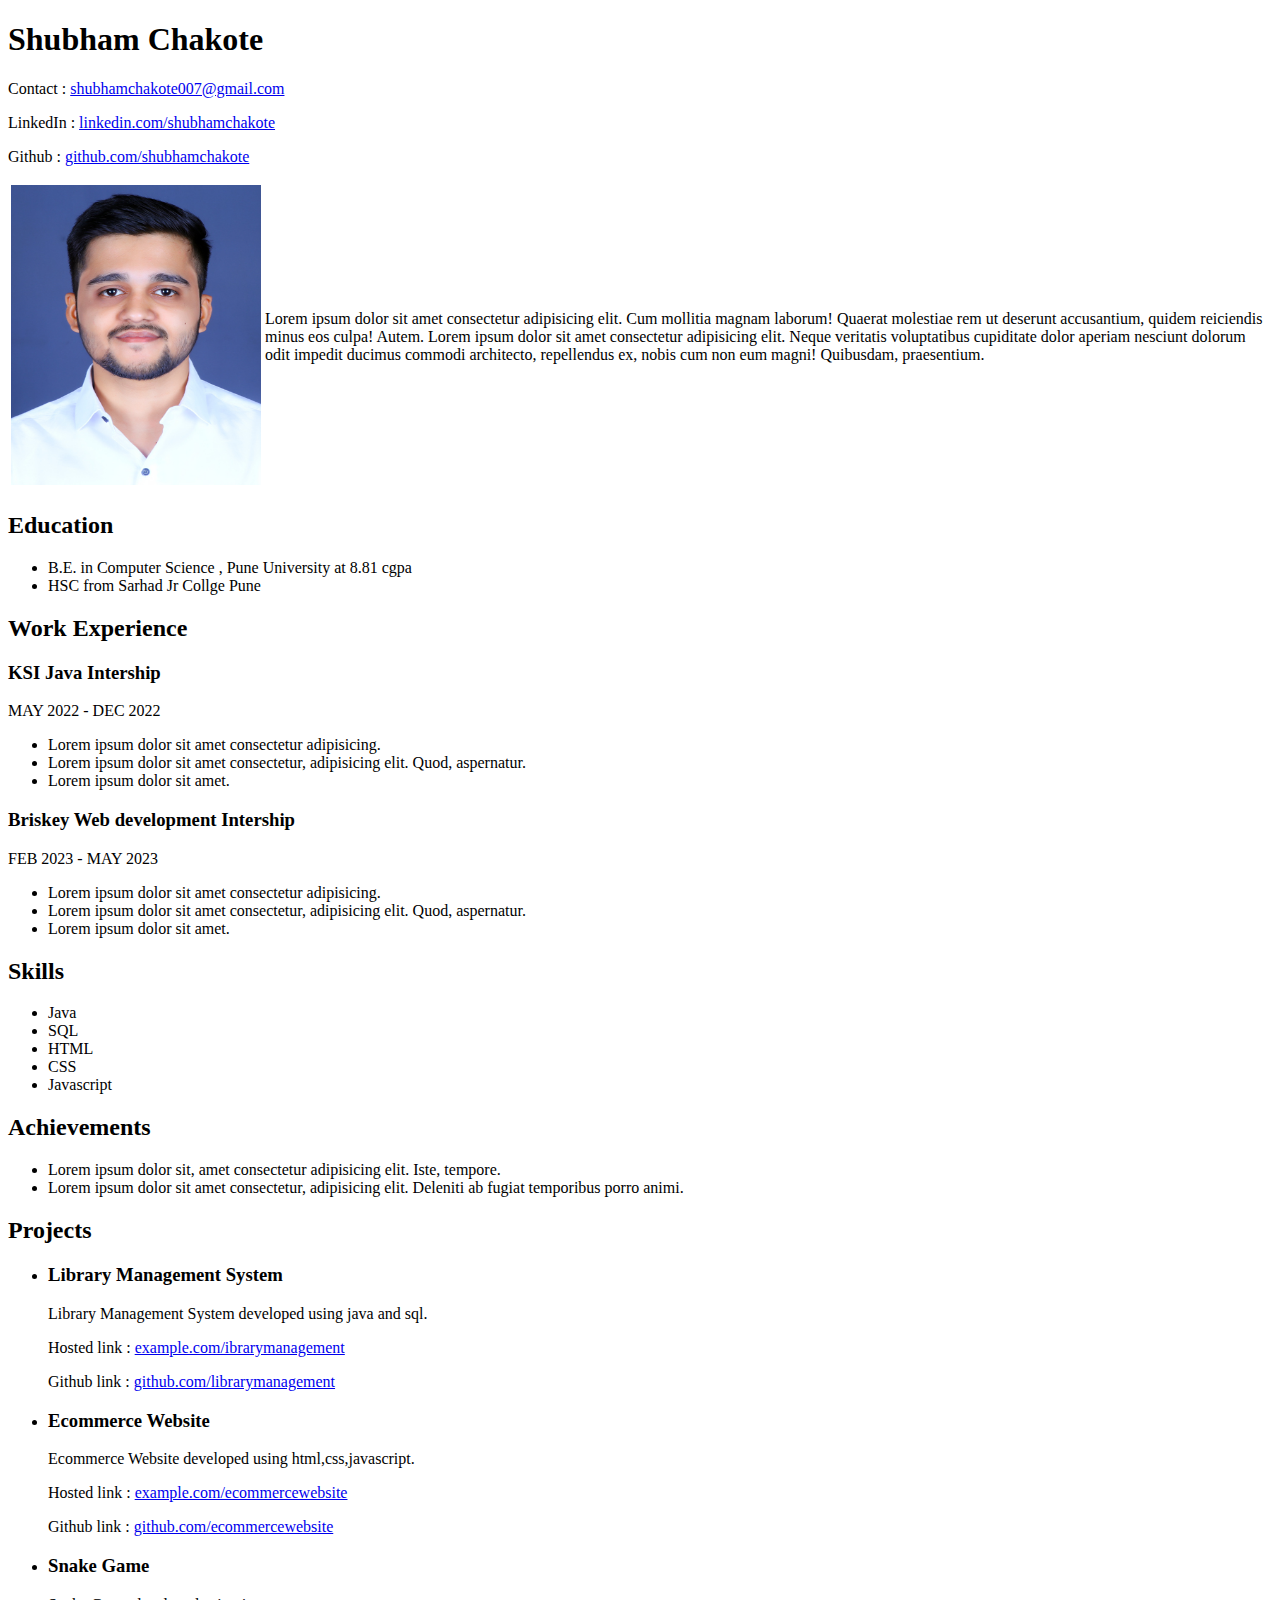
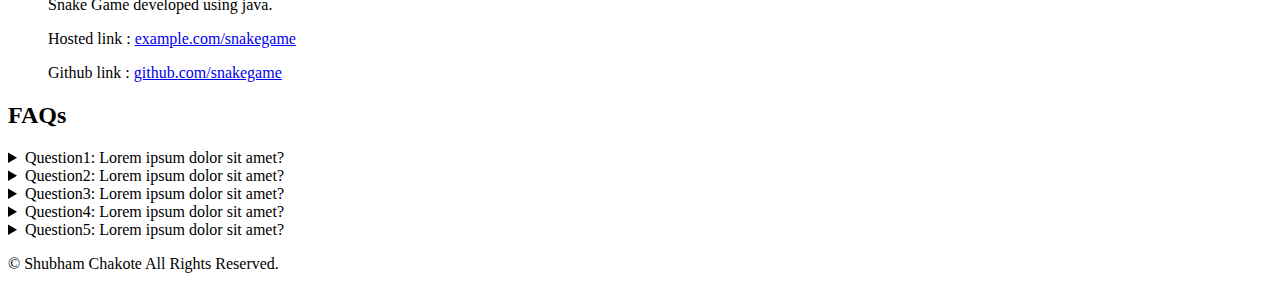
<file: HtmlProject/basic_html_project/basic_html_project.html>
<!DOCTYPE html>
<html lang="en">
<head>
    <meta charset="UTF-8">
    <meta name="viewport" content="width=device-width, initial-scale=1.0">
    <title>Basic Html Project</title>
</head>
<body>

    <div>

        <header>

            <h1>Shubham Chakote</h1>

            <p>Contact : <a href="#">shubhamchakote007@gmail.com</a></p>
            <p>LinkedIn : <a href="#">linkedin.com/shubhamchakote</a></p>
            <p>Github : <a href="#">github.com/shubhamchakote</a></p>


        </header>

        <div class="intro">
            <table>
                <tr>
                    <td>
                        <img src="IMG_0651 (1).JPG" alt="shubham image" height="300px" width="250px">
                    </td>
                    <td>
                        <p>Lorem ipsum dolor sit amet consectetur adipisicing elit. Cum mollitia magnam laborum! Quaerat molestiae rem
                            ut deserunt accusantium, quidem reiciendis minus eos culpa! Autem.
                            Lorem ipsum dolor sit amet consectetur adipisicing elit. Neque veritatis voluptatibus cupiditate dolor aperiam nesciunt dolorum odit impedit ducimus commodi architecto, repellendus ex, 
                            nobis cum non eum magni! Quibusdam, praesentium.</p>
                    </td>
                </tr>
            </table>
        </div>



    
        <div class="education">

            <h2>Education</h2>
            <ul>
                <li>B.E. in Computer Science , Pune University at 8.81 cgpa</li>
                <li>HSC from Sarhad Jr Collge Pune</li>
        
            </ul>

        </div>    

        <div class="experience">

            <h2>Work Experience</h2>
            
            <h3>KSI Java Intership</h3>

            <p>MAY 2022 - DEC 2022</p>

            <ul>
                <li>Lorem ipsum dolor sit amet consectetur adipisicing.</li>
                <li>Lorem ipsum dolor sit amet consectetur, adipisicing elit. Quod, aspernatur.</li>
                <li>Lorem ipsum dolor sit amet.</li>
            </ul>

            <h3>Briskey Web development Intership</h3>

            <p>FEB 2023 - MAY 2023</p>

            <ul>
                <li>Lorem ipsum dolor sit amet consectetur adipisicing.</li>
                <li>Lorem ipsum dolor sit amet consectetur, adipisicing elit. Quod, aspernatur.</li>
                <li>Lorem ipsum dolor sit amet.</li>
            </ul>

        </div>


        <div class="skills">

            <h2>Skills</h2>

            <ul>
                <li>Java</li>
                <li>SQL</li>
                <li>HTML</li>
                <li>CSS</li>
                <li>Javascript</li>
            </ul>


        </div>

        <div class="achievements">

            <h2>Achievements</h2>

            <ul>
                <li>Lorem ipsum dolor sit, amet consectetur adipisicing elit. Iste, tempore.</li>
                <li>Lorem ipsum dolor sit amet consectetur, adipisicing elit. Deleniti ab fugiat temporibus porro animi.</li>
            </ul>


        </div>

        <div class="projects">

            <h2>Projects</h2>

            <ul>
                <li>
                    <h3>Library Management System</h3>

                    <p>Library Management System developed using java and sql.</p>
                    <p>Hosted link : <a href="#">example.com/ibrarymanagement</a></p>
                    <p>Github link : <a href="#">github.com/librarymanagement</a></p>
                </li>
                <li>
                    <h3>Ecommerce Website</h3>

                    <p>Ecommerce Website developed using html,css,javascript.</p>
                    <p>Hosted link : <a href="#">example.com/ecommercewebsite</a></p>
                    <p>Github link : <a href="#">github.com/ecommercewebsite</a></p>
                </li>
                <li>
                    <h3>Snake Game</h3>

                    <p>Snake Game developed using java.</p>
                    <p>Hosted link : <a href="#">example.com/snakegame</a></p>
                    <p>Github link : <a href="#">github.com/snakegame</a></p>

                </li>
            </ul>

        </div>

        <div class="faq">
            
            <h2>FAQs</h2>

            <details>
                <summary>Question1: Lorem ipsum dolor sit amet?</summary>
                <p>amet consectetur adipisicing elit. Itaque, fuga!</p>
            </details>

            <details>
                <summary>Question2: Lorem ipsum dolor sit amet?</summary>
                <p>amet consectetur adipisicing elit. Itaque, fuga!</p>
            </details>

            <details>
                <summary>Question3: Lorem ipsum dolor sit amet?</summary>
                <p>amet consectetur adipisicing elit. Itaque, fuga!</p>
            </details>

            <details>
                <summary>Question4: Lorem ipsum dolor sit amet?</summary>
                <p>amet consectetur adipisicing elit. Itaque, fuga!</p>
            </details>

            <details>
                <summary>Question5: Lorem ipsum dolor sit amet?</summary>
                <p>amet consectetur adipisicing elit. Itaque, fuga!</p>
            </details>

        </div>
        
        <footer>
            <p>&copy; Shubham Chakote All Rights Reserved.</p>
        </footer>
    


    </div>



    



</body>
</html>
</file>
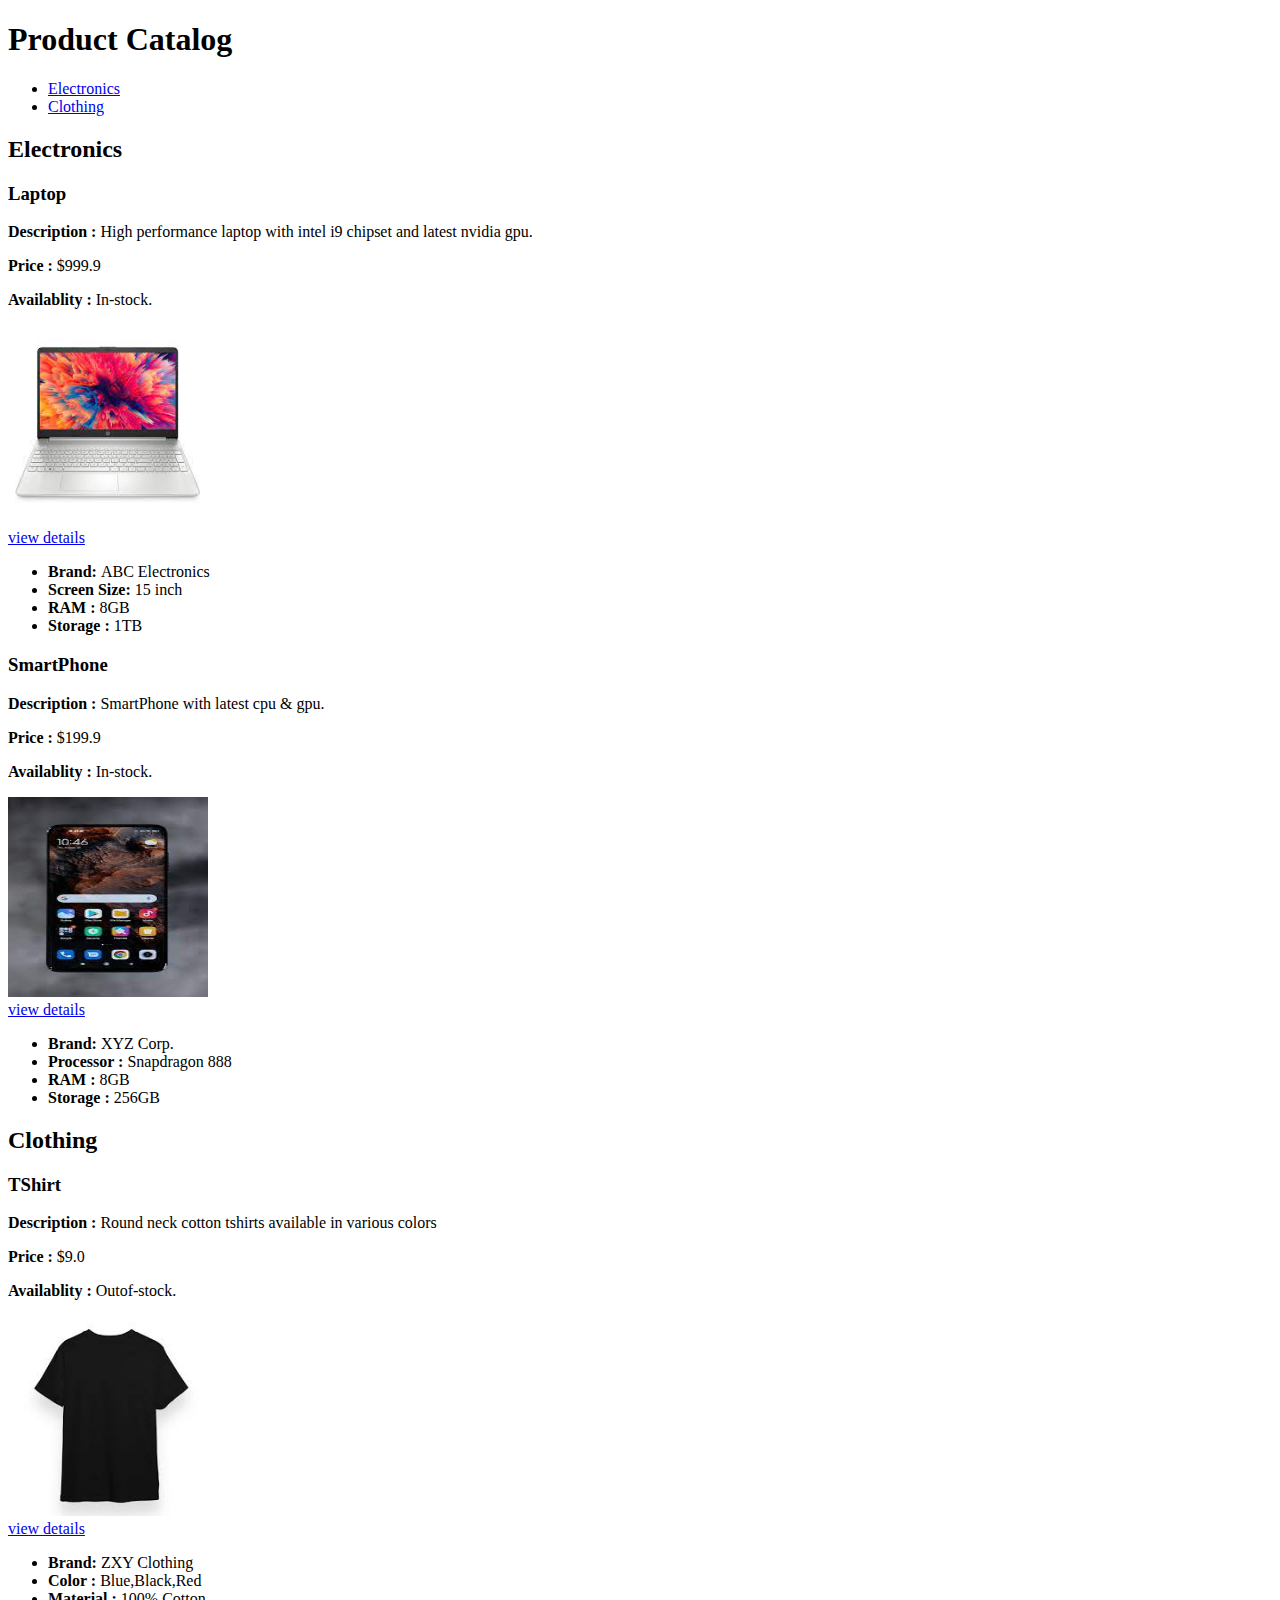
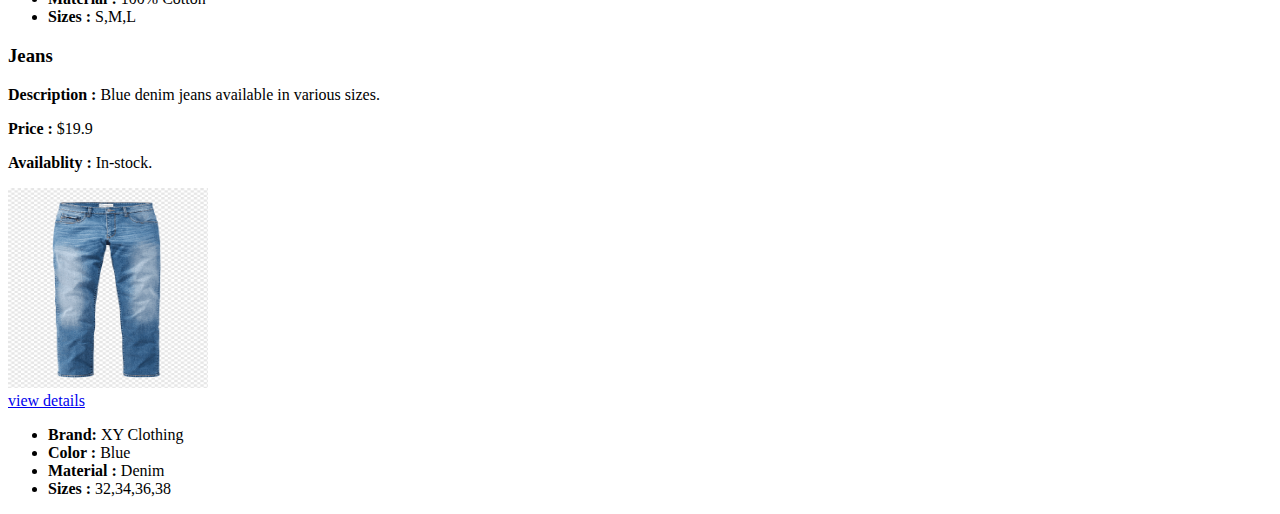
<file: HtmlProject/html_product_catalog_project/html_product_catalog_project.html>
<!DOCTYPE html>
<html lang="en">
<head>
    <meta charset="UTF-8">
    <meta name="viewport" content="width=device-width, initial-scale=1.0">
    <title>Product Catalog</title>
</head>
<body>
    
    <header>

        <h1>Product Catalog</h1>

        <ul>
            <li><a href="#electronics">Electronics</a></li>
            <li><a href="#clothing">Clothing</a></li>
        </ul>
    

    </header>

    <div class="electronics" id="electronics">

        <h2>Electronics</h2>
        
        <div class="laptop">

            <h3>Laptop</h3>
            
            <p><strong>Description : </strong>High performance laptop with intel i9 chipset and latest nvidia 
            gpu.</p>

            <p><strong>Price : </strong>$999.9</p>

            <p><strong>Availablity : </strong>In-stock.</p>   

            <img src="laptop.jpg" alt="laptop-img" height="200px" width="200px">
            <br/>
            <a href="#">view details</a>

            <ul>
                <li><strong>Brand: </strong>ABC Electronics</li>
                <li><strong>Screen Size: </strong>15 inch</li>
                <li><strong>RAM : </strong>8GB</li>
                <li><strong>Storage : </strong>1TB</li>
            </ul>



        </div>

        <div class="smartphone">

            <h3>SmartPhone</h3>
            
            <p><strong>Description : </strong> SmartPhone with latest cpu & gpu.</p>

            <p><strong>Price : </strong>$199.9</p>

            <p><strong>Availablity : </strong>In-stock.</p>   

            <img src="smartphone.jpg" alt="laptop-img" height="200px" width="200px">
            <br/>
            <a href="#">view details</a>

            <ul>
                <li><strong>Brand: </strong>XYZ Corp.</li>
                <li><strong>Processor : </strong>Snapdragon 888</li>
                <li><strong>RAM : </strong>8GB</li>
                <li><strong>Storage : </strong>256GB</li>
            </ul>



        </div>




    </div>

    <div class="clothing" id="clothing">

        <h2>Clothing</h2>
        
        <div class="tshirt">

            <h3>TShirt</h3>
            
            <p><strong>Description : </strong>Round neck cotton tshirts available in various colors</p>

            <p><strong>Price : </strong>$9.0</p>

            <p><strong>Availablity : </strong>Outof-stock.</p>   

            <img src="tshirt.jpg" alt="laptop-img" height="200px" width="200px">
            <br/>
            <a href="#">view details</a>

            <ul>
                <li><strong>Brand: </strong>ZXY Clothing</li>
                <li><strong>Color : </strong>Blue,Black,Red</li>
                <li><strong>Material : </strong>100% Cotton</li>
                <li><strong>Sizes : </strong>S,M,L</li>
            </ul>



        </div>

        <div class="Jeans">

            <h3>Jeans</h3>
            
            <p><strong>Description : </strong>Blue denim jeans available in various sizes.</p>

            <p><strong>Price : </strong>$19.9</p>

            <p><strong>Availablity : </strong>In-stock.</p>   

            <img src="jeans.png" alt="laptop-img" height="200px" width="200px">
            <br/>
            <a href="#">view details</a>

            <ul>
                <li><strong>Brand: </strong>XY Clothing</li>
                <li><strong>Color : </strong>Blue</li>
                <li><strong>Material : </strong>Denim</li>
                <li><strong>Sizes : </strong>32,34,36,38</li>
            </ul>



        </div>




    </div>


</body>
</html>
</file>
<file: RecipeSite-CSSProject/style.css>
*{
    margin: 0;
    padding: 0;
    box-sizing: border-box;
}

html,body{
    height: 100%;
    width: 100%;
    
    
}

header{
    width: 100%;
    overflow: hidden;

}

#nav{

    /*background-color: salmon;*/
    background-color: #8EC5FC;
    background-image: linear-gradient(62deg, #8EC5FC 0%, #E0C3FC 100%);

    min-height: 75px;
    width: 100vw;

    display: flex;

    color: rgba(77, 80, 117, 0.774);
    
    
    


}

#nav-ul{
    width: 100%;
    list-style: none;
    display: flex;
    align-items: center;
    justify-content: space-around;
    padding:0px 15px;

}

#brand-name{

    font-size: 2.8rem;

}

a{
    text-decoration: none;
}

#navRightItems{

    display: flex;
    gap:40px;

}

.nav-links{

    
    color: rgba(77, 80, 117, 0.774);
    font-size: 2rem;
   

}

#mainContainer{

    width: 60%;
    margin: auto;
    
    
    display: flex;
    flex-direction: column;
    gap:50px;
    
    
    box-shadow: rgba(0, 0, 0, 0.24) 0px 3px 8px;

    margin-top: 10px;
    margin-bottom: 10px;


    


}


.mainItems{

    
    
    width: 100%;

    display: flex;

    padding: 1rem;
    
    gap: 10px;
    
    
    

}

.mainItemsText{

    
    

    display: flex;
    flex-direction: column;
    gap: 35px;

    
    

}

.mainItemsText h2{

    font-size: 2rem;

}

.ingredientsBox{
    font-size: 1.3rem;
    margin-top: 5px;
}

.processBox{
    font-size: 1.1rem;
    margin-top: 5px;
}

.mainItemsImage img{
    height: 400px;
    border-radius: 20px;
}

ul , ol{
   list-style-position: inside;
}


footer{

    width: 100%;
    min-height: 40px;
    background-color: #8EC5FC;
    background-image: linear-gradient(62deg, #8EC5FC 0%, #E0C3FC 100%);
    
    display: flex;
    justify-content: center;
    align-items: center;

}



#footerP {

    width: 100%;
    color: rgba(77, 80, 117, 0.774);
    font-size: 1.2rem;
    
}
</file>
<file: style.css>
*{
    margin: 0;
    padding: 0;
    box-sizing: border-box;
}

html,body{
    width: 100%;
    height: 100%;
    background-color: rgb(236, 211, 215);
    
}

.faq{

    margin-top: 50px;

    height: 50vh;
    width: 100%;
    background-color: white;
    box-shadow: 2px 2px 5px black;
}

.que{

    background-color: red;
    height: 50px;


}

#ans{

    background-color: aqua;
    height: 60px;
    width: 100%;



}
</file>
